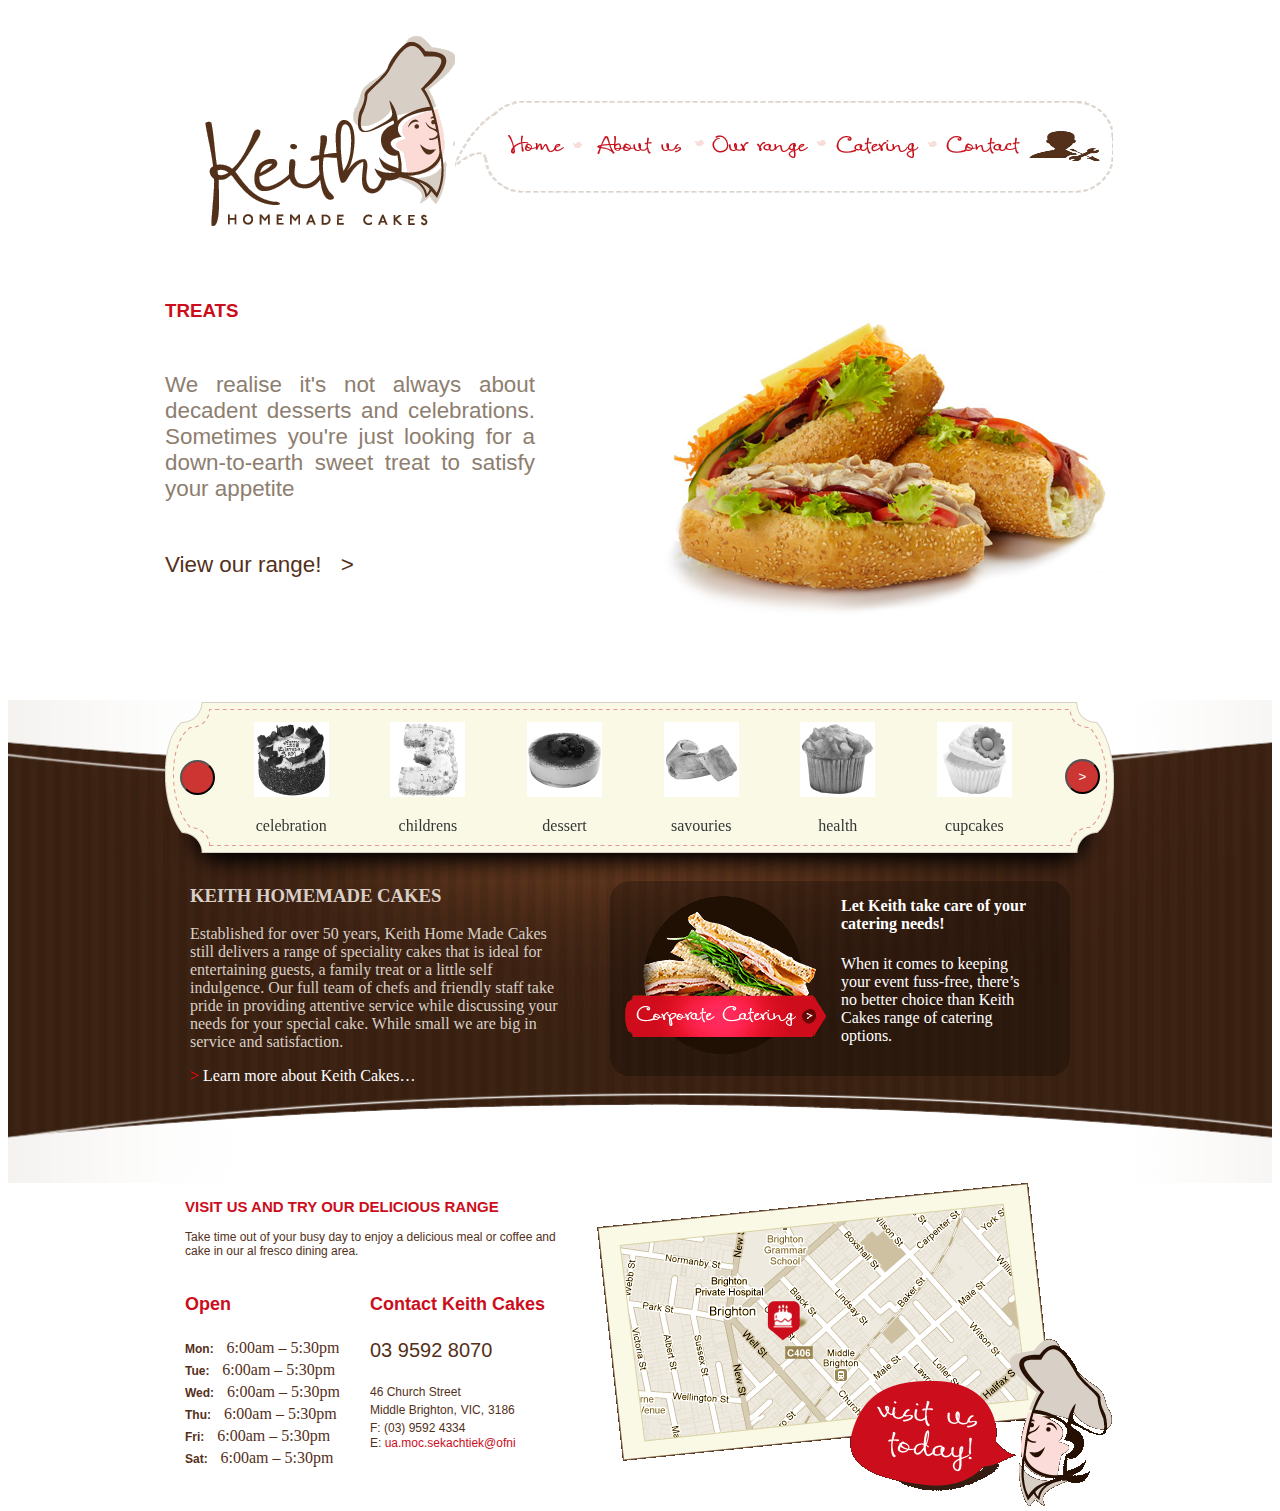
<file: bakehouse/index.html>
<!DOCTYPE html>
<html lang="en">
  <head>
    <meta charset="UTF-8" />
    <meta name="viewport" content="width=device-width, initial-scale=1.0" />
    <meta http-equiv="X-UA-Compatible" content="ie=edge" />
    <link rel="shortcut icon" href="../images/favicon.ico" />
    <title>Bake Home</title>
    <link rel="stylesheet" href="css/styles.css" />
  </head>
  <body>
    <header>
      <div id="headerBlock">
        <h1 id="headerHomeLogo">
          <a href="index.html" id="home-logo" title="Home Page">Bake Home</a>
        </h1>
        <nav id="navBar">
          <ul id="navList">
            <li id="nav-home" class="nav-item">
              <a href="index.html" id="nav-home-link" class="nav-item-link"
                >Home V1</a
              >
            </li>
            <li id="nav-about" class="nav-item">
              <a
                href="html/aboutUs.html"
                id="nav-about-link"
                class="nav-item-link"
                >About Us</a
              >
            </li>
            <li id="nav-range" class="nav-item">
              <a
                href="html/ourRangeFirst2Tabs.html"
                id="nav-range-link"
                class="nav-item-link"
                >Our Range</a
              >
            </li>
            <li id="nav-catering" class="nav-item">
              <a
                href="html/catering.html"
                id="nav-catering-link"
                class="nav-item-link"
                >Catering</a
              >
            </li>
            <li id="nav-contact" class="nav-item">
              <a
                href="html/contact.html"
                id="nav-contact-link"
                class="nav-item-link"
                >Contact</a
              >
            </li>
            <li id="nav-admin" class="nav-item">
              <a href="html/login.html" id="nav-admin-link">Login</a>
            </li>
          </ul>
        </nav>
      </div>
    </header>
    <div id="slider">
      <img id="sliderImg" src="images/s-catering.jpg" />
      <h3 id="sliderHeader">TREATS</h3>
      <p id="sliderTxt">
        We realise it's not always about decadent desserts and celebrations.
        Sometimes you're just looking for a down-to-earth sweet treat to satisfy
        your appetite
      </p>
      <div id="sliderLinkContainer">
        <a href="#" id="sliderLink">View our range! &ThickSpace; > </a>
      </div>
    </div>
    <div class="mslider">
      <div class="sliderContainer">
        <button id="preBTN"></button>
        <ul id="menuSlide">
          <a href="#" class="sliderItemLink homeSlider">
            <li class="sliderItem">
              <img src="images/all/celebration.jpg" class="sliderImg" />
              <p>celebration</p>
            </li>
          </a>
          <a href="#" class="sliderItemLink homeSlider" id="children">
            <li class="sliderItem">
              <img src="images/all/childrens.jpg" class="sliderImg" />
              <p>childrens</p>
            </li>
          </a>
          <a href="#" class="sliderItemLink homeSlider">
            <li class="sliderItem">
              <img src="images/all/dessert.jpg" class="sliderImg" />
              <p>dessert</p>
            </li>
          </a>
          <a href="/html/ourRange.html" class="sliderItemLink homeSlider">
            <li class="sliderItem">
              <img src="images/all/savouries.jpg" class="sliderImg" />
              <p>savouries</p>
            </li>
          </a>
          <a href="/html/ourRange.html" class="sliderItemLink homeSlider">
            <li class="sliderItem">
              <img src="images/all/health.jpg" class="sliderImg" />
              <p>health</p>
            </li>
          </a>
          <a href="/html/ourRange.html" class="sliderItemLink homeSlider">
            <li class="sliderItem">
              <img src="images/all/cupcakes.jpg" class="sliderImg" />
              <p>cupcakes</p>
            </li>
          </a>
        </ul>
        <button id="nxtBTN">></button>
      </div>
      <div class="homeAboutContainer">
        <div class="homeAboutComponent">
          <h3>KEITH HOMEMADE CAKES</h3>
          <p>
            Established for over 50 years, Keith Home Made Cakes still delivers
            a range of speciality cakes that is ideal for entertaining guests, a
            family treat or a little self indulgence. Our full team of chefs and
            friendly staff take pride in providing attentive service while
            discussing your needs for your special cake. While small we are big
            in service and satisfaction.
          </p>
          <a href="#" class="aboutLinkColor">
            <span class="aboutLinkArrowColor">></span> Learn more about Keith
            Cakes…</a
          >
        </div>
        <a href="#">
          <div class="cateringLink">
            <div class="cateringImg">
              <img src="images/catering-background.png" alt="" />
            </div>
            <div class="cateringTxt">
              <h4>Let Keith take care of your catering needs!</h4>
              <p>
                When it comes to keeping your event fuss-free, there’s no better
                choice than Keith Cakes range of catering options.
              </p>
            </div>
          </div>
        </a>
      </div>
    </div>
    <div class="footerContainer">
      <div class="footerDetailsContainer">
        <h3 class="footerDetailsHeader">
          VISIT US AND TRY OUR DELICIOUS RANGE
        </h3>
        <p class="footerDetailsTxt">
          Take time out of your busy day to enjoy a delicious meal or coffee and
          cake in our al fresco dining area.
        </p>
        <div>
          <div class="detailsContainer">
            <h4 class="detailsHeader">Open</h4>
            <ul class="daysList">
              <li class="dayItem">
                <span class="day">Mon:</span> &ThickSpace; 6:00am – 5:30pm
              </li>
              <li class="dayItem">
                <span class="day">Tue:</span> &ThickSpace; 6:00am – 5:30pm
              </li>
              <li class="dayItem">
                <span class="day">Wed:</span> &ThickSpace; 6:00am – 5:30pm
              </li>
              <li class="dayItem">
                <span class="day">Thu:</span> &ThickSpace; 6:00am – 5:30pm
              </li>
              <li class="dayItem">
                <span class="day">Fri:</span> &ThickSpace; 6:00am – 5:30pm
              </li>
              <li class="dayItem">
                <span class="day">Sat:</span> &ThickSpace; 6:00am – 5:30pm
              </li>
            </ul>
          </div>

          <div class="contactContainer">
            <h4 class="detailsHeader">Contact Keith Cakes</h4>
            <p class="phone">03 9592 8070</p>
            <div>
              <span class="contactItem address">46 Church Street</span>
            </div>
            <div>
              <span class="contactItem">Middle Brighton,</span>
              <span class="contactItem">VIC,</span>
              <span class="contactItem">3186</span>
            </div>
            <div>
              <span class="contactItem">F: (03) 9592 4334</span>
            </div>
            <div class="contactItem">
              <span>E: </span
              ><span class="contactMail">ua.moc.sekachtiek@ofni</span>
            </div>
          </div>
        </div>
      </div>
      <div class="contactImg">
        <img src="images/footer-background-sections.png" alt="" />
      </div>
    </div>
    <script src="js/app.js"></script>
  </body>
</html>
</file>
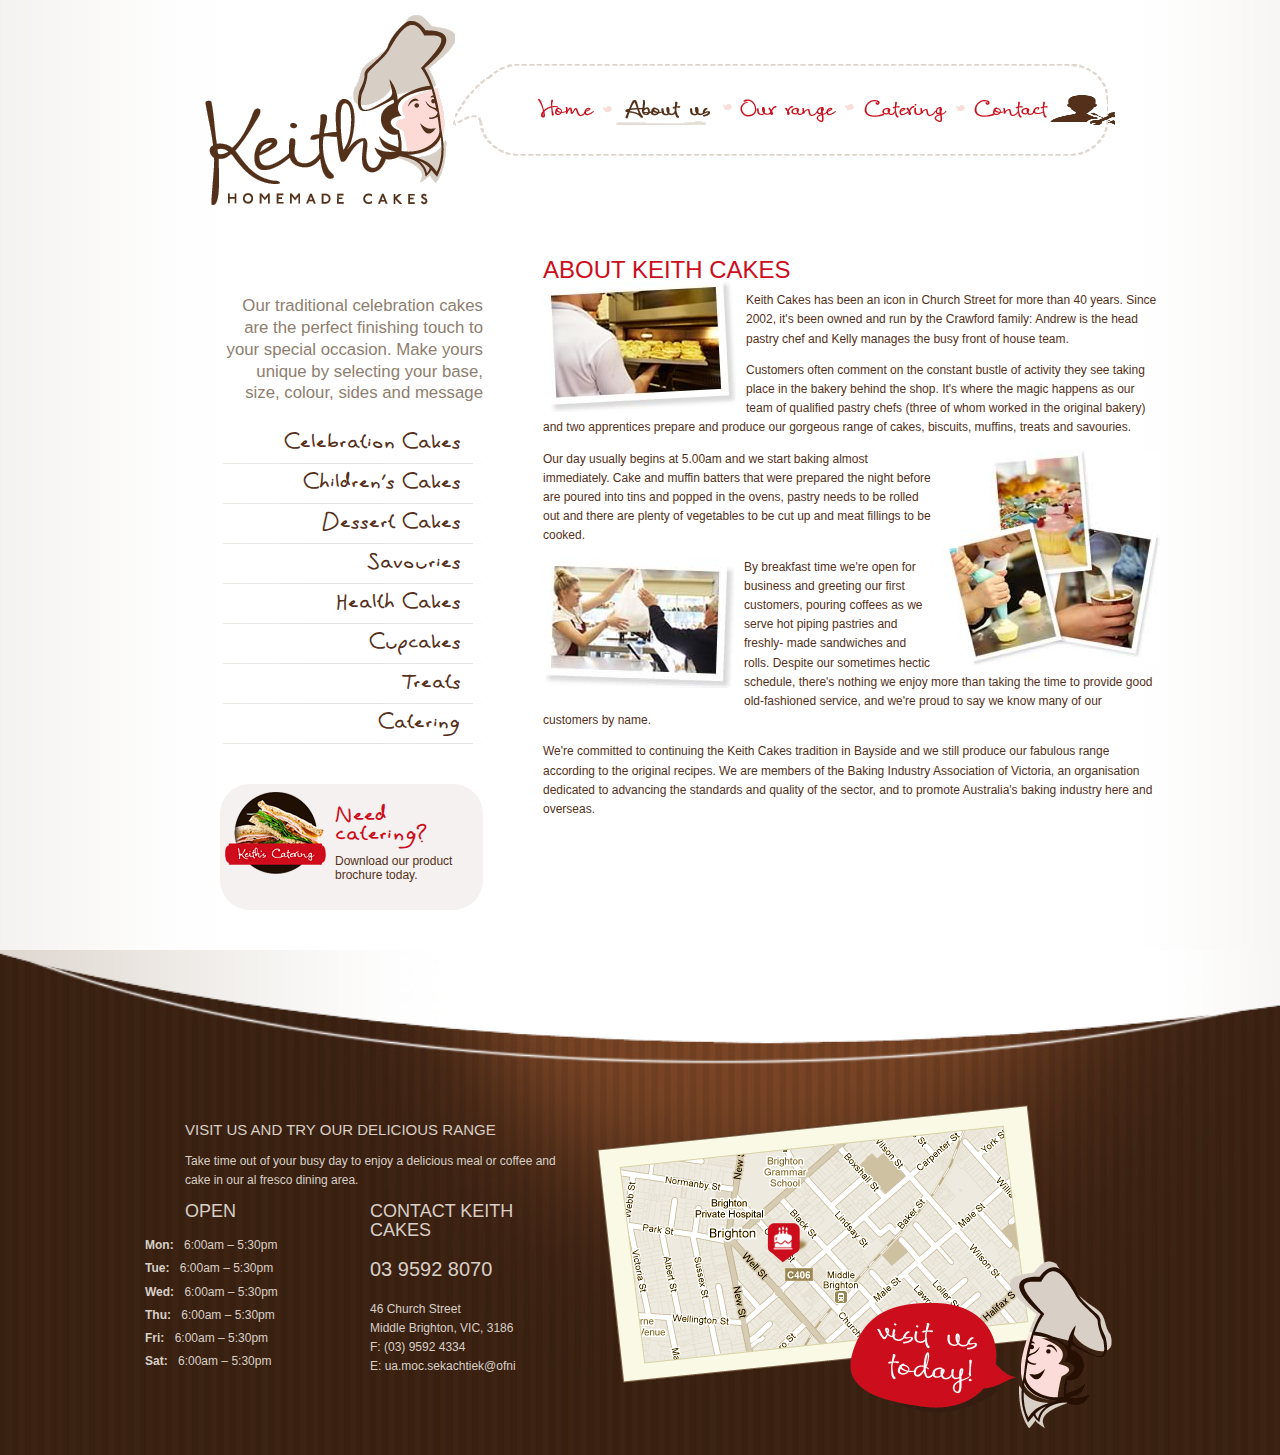
<file: bakehouse/html/aboutUs.html>
<!DOCTYPE html>
<html lang="en">
  <head>
    <meta charset="UTF-8" />
    <meta name="viewport" content="width=device-width, initial-scale=1.0" />
    <meta http-equiv="X-UA-Compatible" content="ie=edge" />
    <link rel="shortcut icon" href="../images/favicon.ico" />
    <link rel="stylesheet" href="../css/styles.css" />
    <link rel="stylesheet" href="../css/ourRange.css" />
    <title>About Us</title>
  </head>

  <body>
    <!-- Header and navigation bar-->

    <header>
      <div id="headerBlock">
        <h1 id="headerHomeLogo">
          <a href="../index.html" id="home-logo" title="Home Page">Bake Home</a>
        </h1>
        <nav>
          <ul>
            <li id="m-home"><a href="../index.html" class="img">Home</a></li>
            <li id="m-about">
              <a href="aboutUs.html" class="img active">About Us</a>
            </li>
            <li id="m-range">
              <a href="ourRangeFirst2Tabs.html" class="img">Our Range</a>
            </li>
            <li id="m-catering">
              <a href="catering.html" class="img">Catering</a>
            </li>
            <li id="m-contact">
              <a href="contact.html" class="img">Contact</a>
            </li>
            <li id="nav-admin" class="nav-item">
              <a href="login.html" id="nav-admin-link">Login</a>
            </li>
          </ul>
        </nav>
      </div>
    </header>

    <!-- Remove margin-left from class aboutContainer -->

    <div class="aboutContainer">
      <section id="sidebar">
        <p class="intro" id="intro">
          Our traditional celebration cakes are the perfect finishing touch to
          your special occasion. Make yours unique by selecting your base, size,
          colour, sides and message
        </p>
        <nav>
          <ul id="sidenav" class="coral">
            <li>
              <a href="#" id="celebration" class="side">Celebration Cakes</a>
            </li>
            <li><a href="#" id="Children" class="side">Children's Cakes</a></li>
            <li><a href="#" class="side">Dessert Cakes</a></li>
            <li><a href="#" class="side">Savouries</a></li>
            <li><a href="#" class="side">Health Cakes</a></li>
            <li><a href="#" class="side">Cupcakes</a></li>
            <li><a href="#" class="side">Treats</a></li>
            <li><a href="#" id="cateringID">Catering</a></li>
          </ul>
          <a href="../files/keith-cakes-brochure.pdf" class="b">
            <h4 class="coral">Need catering?</h4>
            <p class="imgcat">
              <img
                src="../images/catering-mini.png"
                width="101"
                height="82"
                alt=""
              />
            </p>
            <p>Download our product <br />brochure today.</p>
          </a>
        </nav>
      </section>
      <h3 class="aboutHeader">ABOUT KEITH CAKES</h3>
      <aside class="aboutImgLeft">
        <img src="../images/about01.jpg" alt="" />
      </aside>
      <p>
        Keith Cakes has been an icon in Church Street for more than 40 years.
        Since 2002, it's been owned and run by the Crawford family: Andrew is
        the head pastry chef and Kelly manages the busy front of house team.
      </p>
      <p>
        Customers often comment on the constant bustle of activity they see
        taking place in the bakery behind the shop. It's where the magic happens
        as our team of qualified pastry chefs (three of whom worked in the
        original bakery) and two apprentices prepare and produce our gorgeous
        range of cakes, biscuits, muffins, treats and savouries.
      </p>
      <aside class="aboutImgRight">
        <img src="../images/about02.jpg" alt="" />
      </aside>
      <p>
        Our day usually begins at 5.00am and we start baking almost immediately.
        Cake and muffin batters that were prepared the night before are poured
        into tins and popped in the ovens, pastry needs to be rolled out and
        there are plenty of vegetables to be cut up and meat fillings to be
        cooked.
      </p>
      <aside class="aboutImgLeft">
        <img src="../images/about03.jpg" alt="" />
      </aside>
      <p>
        By breakfast time we're open for business and greeting our first
        customers, pouring coffees as we serve hot piping pastries and freshly-
        made sandwiches and rolls. Despite our sometimes hectic schedule,
        there's nothing we enjoy more than taking the time to provide good
        old-fashioned service, and we're proud to say we know many of our
        customers by name.
      </p>
      <p>
        We're committed to continuing the Keith Cakes tradition in Bayside and
        we still produce our fabulous range according to the original recipes.
        We are members of the Baking Industry Association of Victoria, an
        organisation dedicated to advancing the standards and quality of the
        sector, and to promote Australia's baking industry here and overseas.
      </p>
      <span class="skirt"
        ><!-- and so the empty span element says: "-What's wrong with a little ambiguity? It's not like we're in Germany during the early 1940s. Can you imagine living in a place where the government mandates even the days in which you're allowed to take showers?" --></span
      >
    </div>
    <footer class="aboutFooter">
      <div class="footerContainer" id="test">
        <div class="footerDetailsContainer">
          <h3 class="footerDetailsHeader">
            VISIT US AND TRY OUR DELICIOUS RANGE
          </h3>
          <p class="footerDetailsTxt">
            Take time out of your busy day to enjoy a delicious meal or coffee
            and cake in our al fresco dining area.
          </p>
          <div>
            <div class="detailsContainer">
              <h4 class="detailsHeader">Open</h4>
              <ul class="daysList">
                <li class="dayItem">
                  <span class="day">Mon:</span> &ThickSpace; 6:00am – 5:30pm
                </li>
                <li class="dayItem">
                  <span class="day">Tue:</span> &ThickSpace; 6:00am – 5:30pm
                </li>
                <li class="dayItem">
                  <span class="day">Wed:</span> &ThickSpace; 6:00am – 5:30pm
                </li>
                <li class="dayItem">
                  <span class="day">Thu:</span> &ThickSpace; 6:00am – 5:30pm
                </li>
                <li class="dayItem">
                  <span class="day">Fri:</span> &ThickSpace; 6:00am – 5:30pm
                </li>
                <li class="dayItem">
                  <span class="day">Sat:</span> &ThickSpace; 6:00am – 5:30pm
                </li>
              </ul>
            </div>

            <div class="contactContainer">
              <h4 class="detailsHeader">Contact Keith Cakes</h4>
              <p class="phone">03 9592 8070</p>
              <div>
                <span class="contactItem address">46 Church Street</span>
              </div>
              <div>
                <span class="contactItem">Middle Brighton,</span>
                <span class="contactItem">VIC,</span>
                <span class="contactItem">3186</span>
              </div>
              <div>
                <span class="contactItem">F: (03) 9592 4334</span>
              </div>
              <div class="contactItem">
                <span>E: </span
                ><span class="contactMail">ua.moc.sekachtiek@ofni</span>
              </div>
            </div>
          </div>
        </div>
        <div class="contactImg">
          <img src="../images/footer-background-sections.png" alt="" />
        </div>
      </div>
    </footer>
    <script src="../js/SliderAndNavParameters.js"></script>
  </body>
</html>
</file>
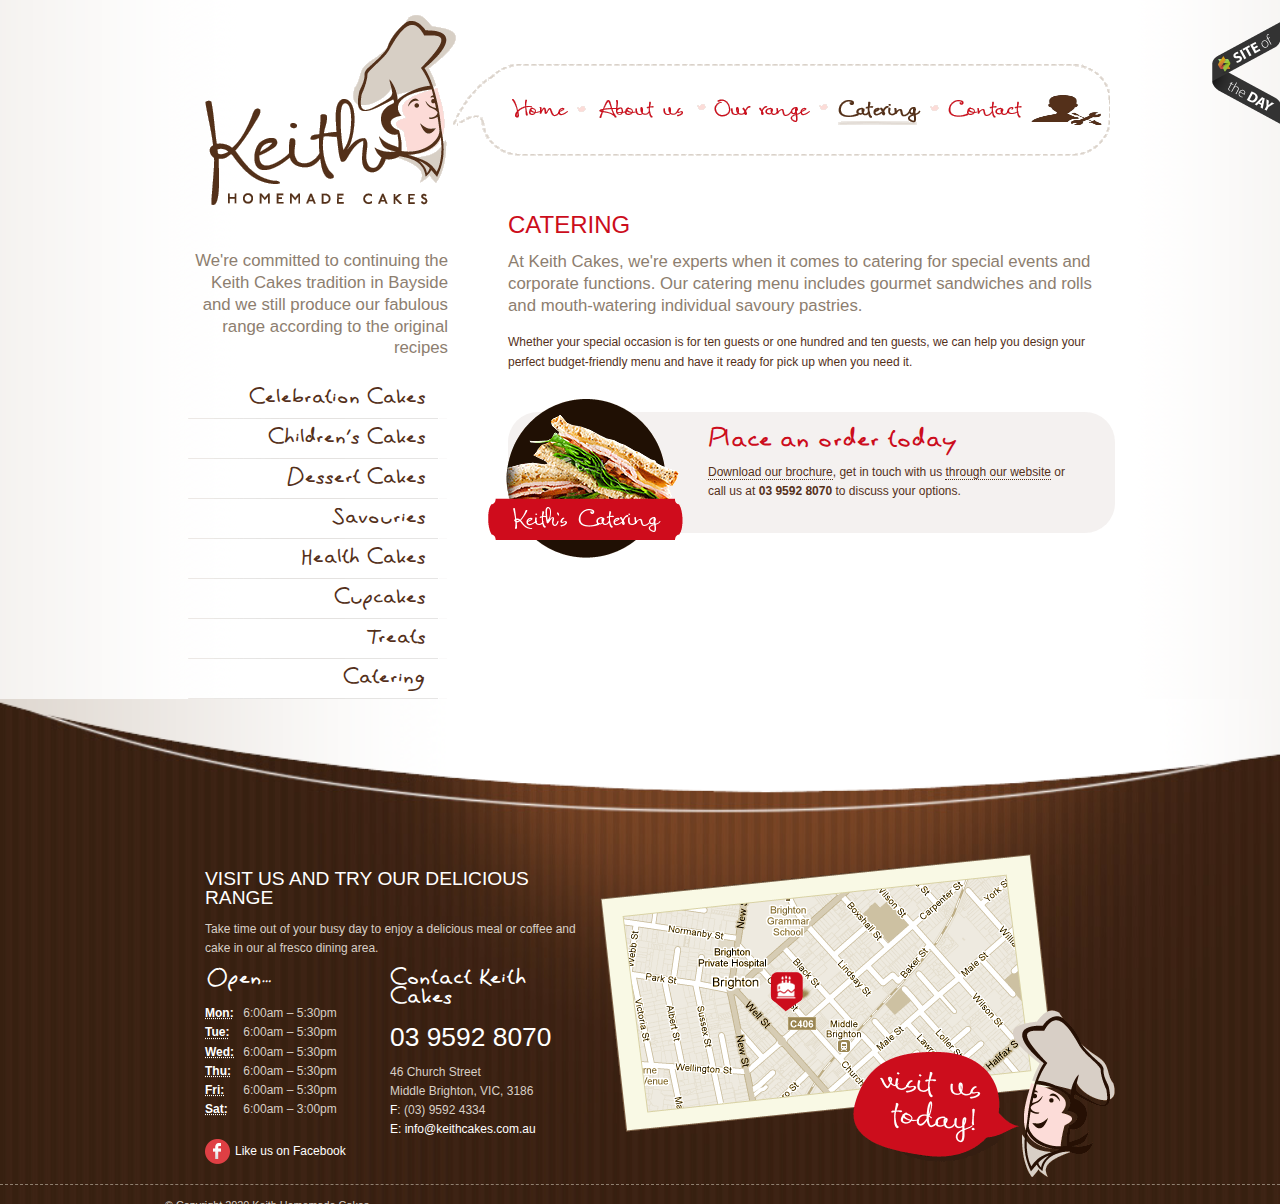
<file: bakehouse/html/catering.html>
<!DOCTYPE html>
<html lang="en" class="no-js" xmlns="http://www.w3.org/1999/xhtml">
  <head>
    <meta charset="utf-8" />
    <title>Catering</title>

    <meta
      name="description"
      content="Keith Homemade Cakes - an iconic bakery based in Brighton, specialise in making Birthday Cakes, Celebration Cakes, Dessert Cakes and other classic sweet and savoury baked treats"
    />
    <meta
      name="keywords"
      content="Keith Homemade Cakes, Keith Home Made Cakes, Home-made, Shop of Quality, Birthday Cakes, Children's Cakes, Celebration, Cakes, Desserts, Savouries, Pies, Pasties, Sausage Rolls, Party Pies, Party Sausage Rolls, Corporate Catering, Catering Services, Sandwiches, Salad Rolls, Health Cakes, Cupcakes, Mini Cupcakes, Muffins, Gluten Free, Treats, Sweets, Biscuits, Cookies, Chocolate Cakes, Mud Cakes, Cheesecakes, Black Forest, Gateau, Sponge Cakes, Mousse Cakes, Coffee, Brighton, Melbourne"
    />

    <link rel="shortcut icon" href="../images/favicon.ico" />
    <link rel="stylesheet" href="../css/catering.css" />
  </head>

  <body id="p-catering">
    <p id="siteoftheday">
      <a
        rel="external"
        href="http://www.thecssawards.com/keith-homemade-cakes.html"
        title="The Keith Homemade Cakes website was Site of the Day for December 26, 2010!"
        >The Keith Homemade Cakes website was Site of the Day for December 26,
        2010!</a
      >
    </p>

    <header>
      <div class="wrapper">
        <h1>
          <a href="../index.html" title="Go back to the homepage" class="img"
            >Keith Homemade Cakes</a
          >
        </h1>

        <nav>
          <ul>
            <li id="m-home"><a href="../index.html" class="img">Home</a></li>
            <li id="m-about">
              <a href="aboutUs.html" class="img">About Us</a>
            </li>
            <li id="m-range">
              <a href="ourRangeFirst2Tabs.html" class="img">Our Range</a>
            </li>
            <li id="m-catering">
              <a href="catering.html" class="img active">Catering</a>
            </li>
            <li id="m-contact">
              <a href="contact.html" class="img">Contact</a>
            </li>
            <li id="nav-admin" class="nav-item">
              <a href="login.html" id="nav-admin-link">Login</a>
            </li>
          </ul>
        </nav>
      </div>
    </header>
    <div class="wrapper content">
      <!-- section id="opener">

		<h3>Catering</h3>
	
		<p class="intro">At Keith Cakes, we're experts when it comes to catering for special events and corporate functions. Our catering menu includes gourmet sandwiches and rolls and mouth-watering individual savoury pastries.</p>
	
	</section -->

      <section id="sidebar" class="parented">
        <p class="intro">
          We're committed to continuing the Keith Cakes tradition in Bayside and
          we still produce our fabulous range according to the original recipes
        </p>
        <nav>
          <ul id="sidenav" class="coral">
            <li>
              <a href="#" id="celebration" class="side">Celebration Cakes</a>
            </li>
            <li><a href="#" id="Children" class="side">Children's Cakes</a></li>
            <li><a href="#" class="side">Dessert Cakes</a></li>
            <li><a href="#" class="side">Savouries</a></li>
            <li><a href="#" class="side">Health Cakes</a></li>
            <li><a href="#" class="side">Cupcakes</a></li>
            <li><a href="#" class="side">Treats</a></li>
            <li><a href="#" id="cateringID">Catering</a></li>
          </ul>
        </nav>

        <!-- h3>Our Range</h3>
	<p class="intro">We offer an unrivalled range of speciality cakes perfect for entertaining guests, a family treat or a little self indulgence.</p -->
      </section>
      <section id="main">
        <h3>Catering</h3>

        <p class="intro">
          At Keith Cakes, we're experts when it comes to catering for special
          events and corporate functions. Our catering menu includes gourmet
          sandwiches and rolls and mouth-watering individual savoury pastries.
        </p>

        <p>
          Whether your special occasion is for ten guests or one hundred and ten
          guests, we can help you design your perfect budget-friendly menu and
          have it ready for pick up when you need it.
        </p>

        <div class="b">
          <h4 class="coral">Place an order today</h4>
          <p class="imgcat">
            <img src="../images/catering.png" width="195" height="159" alt="" />
          </p>
          <p>
            <a href="../files/keith-cakes-brochure.pdf">Download our brochure</a
            >, get in touch with us
            <a href="/contact/">through our website</a> or call us at
            <strong>03 9592 8070</strong> to discuss your options.
          </p>
        </div>
      </section>
    </div>
    <!-- /.wrapper -->

    <span class="skirt">
      <!-- and so the empty span element says: "-What's wrong with a little ambiguity? It's not like we're in Germany during the early 1940s. Can you imagine living in a place where the government mandates even the days in which you're allowed to take showers?" --></span
    >
    <footer class="aboutFooter">
      <div class="wrapper separator">
        <h3>Visit us and try our delicious range</h3>
        <p>
          Take time out of your busy day to enjoy a delicious meal or coffee and
          cake in our al fresco dining area.
        </p>

        <section id="hours">
          <h4 class="coral">Open&#8230;</h4>

          <ul class="vevent">
            <li>
              <abbr title="Opening hours for Monday" class="summary">Mon:</abbr>
              <time
                class="dtstart"
                title="2020-02-17T06:00:00"
                datetime="2020-02-17T06:00:00"
                >6:00am</time
              >
              &#8211;
              <time
                class="dtend"
                title="2020-02-17T17:30:00"
                datetime="2020-02-17T17:30:00"
                >5:30pm</time
              >
            </li>
            <li>
              <abbr title="Opening hours for Tuesday" class="summary"
                >Tue:</abbr
              >
              <time
                class="dtstart"
                title="2020-02-18T06:00:00"
                datetime="2020-02-18T06:00:00"
                >6:00am</time
              >
              &#8211;
              <time
                class="dtend"
                title="2020-02-18T17:30:00"
                datetime="2020-02-18T17:30:00"
                >5:30pm</time
              >
            </li>
            <li>
              <abbr title="Opening hours for Wednesday" class="summary"
                >Wed:</abbr
              >
              <time
                class="dtstart"
                title="2020-02-19T06:00:00"
                datetime="2020-02-19T06:00:00"
                >6:00am</time
              >
              &#8211;
              <time
                class="dtend"
                title="2020-02-19T17:30:00"
                datetime="2020-02-19T17:30:00"
                >5:30pm</time
              >
            </li>
            <li>
              <abbr title="Opening hours for Thursday" class="summary"
                >Thu:</abbr
              >
              <time
                class="dtstart"
                title="2020-02-20T06:00:00"
                datetime="2020-02-20T06:00:00"
                >6:00am</time
              >
              &#8211;
              <time
                class="dtend"
                title="2020-02-20T17:30:00"
                datetime="2020-02-20T17:30:00"
                >5:30pm</time
              >
            </li>
            <li>
              <abbr title="Opening hours for Friday" class="summary">Fri:</abbr>
              <time
                class="dtstart"
                title="2020-02-14T06:00:00"
                datetime="2020-02-14T06:00:00"
                >6:00am</time
              >
              &#8211;
              <time
                class="dtend"
                title="2020-02-14T17:30:00"
                datetime="2020-02-14T17:30:00"
                >5:30pm</time
              >
            </li>
            <li>
              <abbr title="Opening hours for Saturday" class="summary"
                >Sat:</abbr
              >
              <time
                class="dtstart"
                title="2020-02-15T06:00:00"
                datetime="2020-02-15T06:00:00"
                >6:00am</time
              >
              &#8211;
              <time
                class="dtend"
                title="2020-02-15T14:30:00"
                datetime="2020-02-15T14:30:00"
                >3:00pm</time
              >
            </li>
          </ul>

          <p>
            <a
              href="https://www.facebook.com/pages/Keith-Homemade-Cakes/160929470650809"
              id="fb-footer"
              target="_blank"
              >Like us on Facebook</a
            >
          </p>
        </section>

        <div class="vcard">
          <h4 class="coral">
            <a href="contact/"
              >Contact <span class="fn org">Keith Cakes</span></a
            >
          </h4>
          <p class="tel">03 9592 8070</p>

          <div class="adr">
            <p>
              <span class="street-address">46 Church Street</span><br />
              <span class="locality">Middle Brighton</span>,
              <span class="region">VIC</span>,
              <span class="postal-code">3186</span>
            </p>
          </div>

          <p>
            <span class="tel"
              ><span class="type">F<span class="d">ax</span></span
              >: <span class="value">(03) 9592 4334</span></span
            >
          </p>
          <p class="e">
            E<span class="d">mail</span>:
            <a
              href="&#109;&#97;&#105;&#108;&#116;&#111;&#58;%69%6e%66%6f%40%6b%65%69%74%68%63%61%6b%65%73%2e%63%6f%6d%2e%61%75"
              class="email that-thing"
              ><span class="that-thing"
                >&#117;&#97;&#46;&#109;&#111;&#99;&#46;&#115;&#101;&#107;&#97;&#99;&#104;&#116;&#105;&#101;&#107;&#64;&#111;&#102;&#110;&#105;</span
              ></a
            >
          </p>
        </div>
        <!-- /.vcard -->
      </div>
      <!-- /.wrapper.separator -->

      <section id="copyright">
        <div class="wrapper">
          <p>&#169; Copyright 2020 Keith Homemade Cakes</p>
        </div>
      </section>
    </footer>
    <script src="#"></script>
    <script src="../js/SliderAndNavParameters.js"></script>
  </body>
</html>
</file>
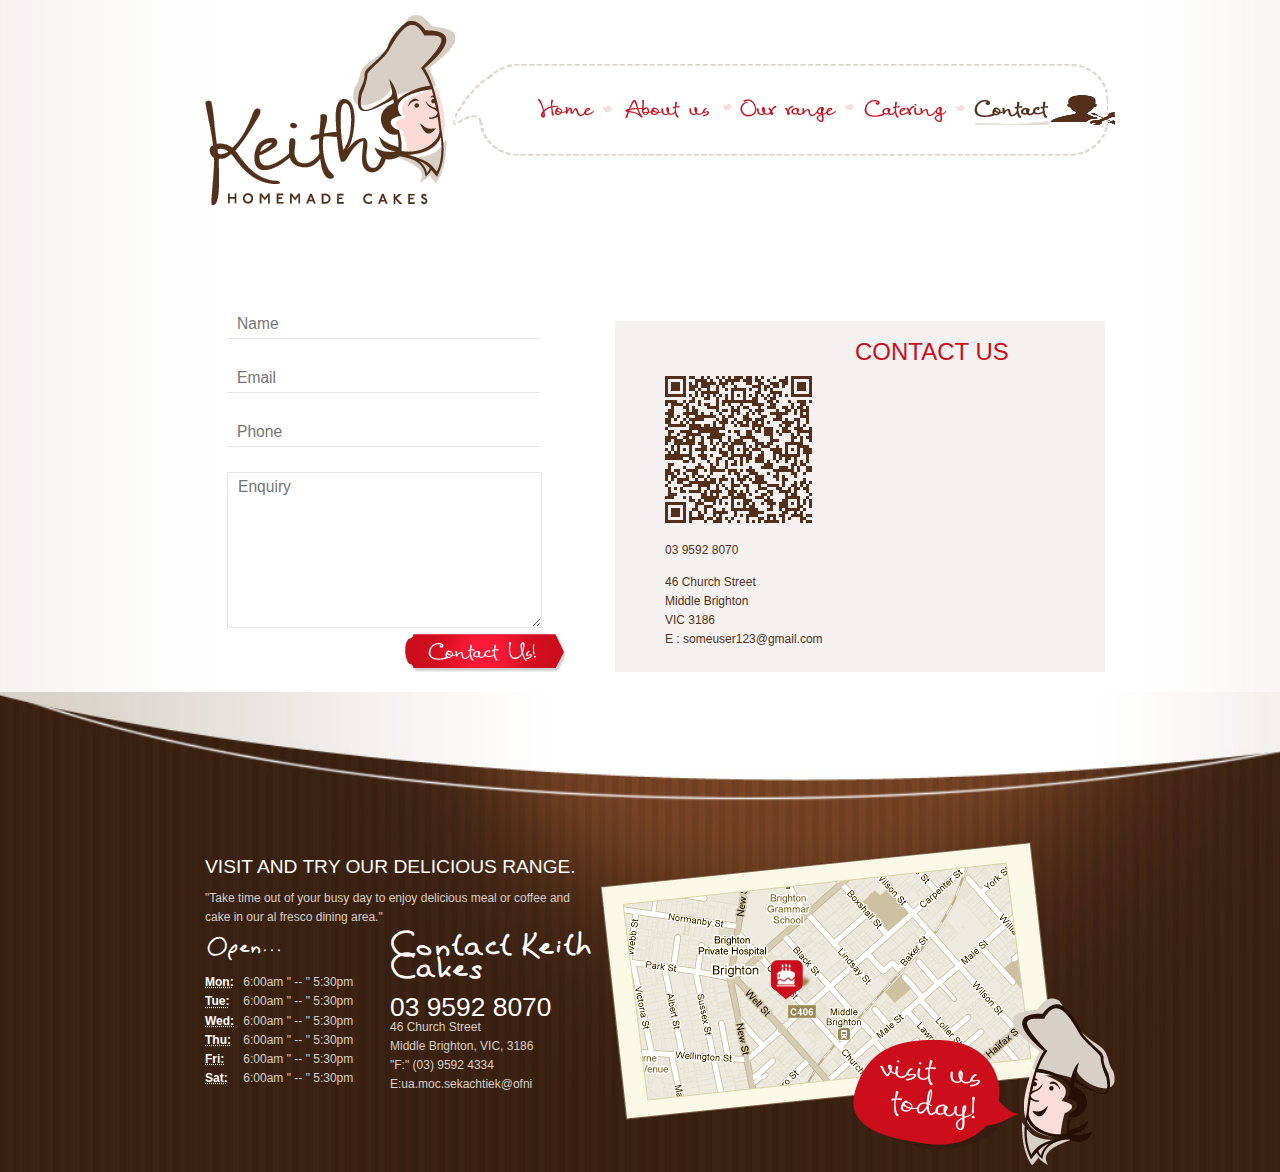
<file: bakehouse/html/contact.html>
<!DOCTYPE html>
<html lang="en">
  <head>
    <meta charset="UTF-8" />
    <meta name="viewport" content="width=device-width, initial-scale=1.0" />
    <meta http-equiv="X-UA-Compatible" content="ie=edge" />
    <link rel="shortcut icon" href="../images/favicon.ico" />
    <link rel="stylesheet" href="../css/ourRange.css" />
    <link rel="stylesheet" href="../css/styles.css" />
    <title>Contact Us</title>
  </head>

  <body>
    <!-- Header and navigation bar-->

    <header>
      <div id="headerBlock">
        <h1 id="headerHomeLogo">
          <a href="../index.html" id="home-logo" title="Home Page">Bake Home</a>
        </h1>
        <nav>
          <ul>
            <li id="m-home"><a href="../index.html" class="img">Home</a></li>
            <li id="m-about">
              <a href="aboutUs.html" class="img">About Us</a>
            </li>
            <li id="m-range">
              <a href="ourRangeFirst2Tabs.html" class="img">Our Range</a>
            </li>
            <li id="m-catering">
              <a href="catering.html" class="img">Catering</a>
            </li>
            <li id="m-contact">
              <a href="contact.html" class="img active">Contact</a>
            </li>
            <li id="nav-admin" class="nav-item">
              <a href="login.html" id="nav-admin-link">Login</a>
            </li>
          </ul>
        </nav>
      </div>
    </header>

    <div id="contact-wrapper">
      <section id="sidebar">
        <form id="contact-form">
          <input type="text" name="name" placeholder="Name" />
          <input type="text" name="email" placeholder="Email" />
          <input type="text" name="phone" placeholder="Phone" />
          <textarea
            rows="8"
            cols="35"
            name="enquiry"
            placeholder="Enquiry"
          ></textarea>
          <button type="submit">Contact Us</button>
        </form>
      </section>

      <section id="contact-info">
        <h3>Contact Us</h3>
        <p>
          <img
            src="../images/qr-code.png"
            width="147"
            height="147"
            alt="Bake Home QR-Code"
          />
        </p>
        <p>03 9592 8070</p>
        <p>
          46 Church Street<br />
          Middle Brighton<br />
          VIC 3186<br />
          <span>E</span>
          :
          <a href="https://github.com/MahaAmin/BakeHouse"
            >someuser123@gmail.com</a
          >
        </p>
      </section>
    </div>

    <footer id="contact-footer">
      <div id="contact-footer-wrapper">
        <h3>Visit and try our delicious range.</h3>
        <p>
          "Take time out of your busy day to enjoy delicious meal or coffee and
          cake in our al fresco dining area."
        </p>

        <section id="contact-hours">
          <h4>Open...</h4>
          <ul>
            <li>
              <abbr title="Opening hours for Monday">Mon:</abbr>
              <time title="2020-02-17T06:00:00" datetime="2020-02-17T06:00:00"
                >6:00am</time
              >
              " -- "
              <time title="2020-02-17T17:30:00" datetime="2020-02-17T17:30:00"
                >5:30pm</time
              >
            </li>
            <li>
              <abbr title="Opening hours for Tuesday">Tue:</abbr>
              <time title="2020-02-17T06:00:00" datetime="2020-02-17T06:00:00"
                >6:00am</time
              >
              " -- "
              <time title="2020-02-17T17:30:00" datetime="2020-02-17T17:30:00"
                >5:30pm</time
              >
            </li>
            <li>
              <abbr title="Opening hours for Wednesday">Wed:</abbr>
              <time title="2020-02-17T06:00:00" datetime="2020-02-17T06:00:00"
                >6:00am</time
              >
              " -- "
              <time title="2020-02-17T17:30:00" datetime="2020-02-17T17:30:00"
                >5:30pm</time
              >
            </li>
            <li>
              <abbr title="Opening hours for Thursday">Thu:</abbr>
              <time title="2020-02-17T06:00:00" datetime="2020-02-17T06:00:00"
                >6:00am</time
              >
              " -- "
              <time title="2020-02-17T17:30:00" datetime="2020-02-17T17:30:00"
                >5:30pm</time
              >
            </li>
            <li>
              <abbr title="Opening hours for Friday">Fri:</abbr>
              <time title="2020-02-17T06:00:00" datetime="2020-02-17T06:00:00"
                >6:00am</time
              >
              " -- "
              <time title="2020-02-17T17:30:00" datetime="2020-02-17T17:30:00"
                >5:30pm</time
              >
            </li>
            <li>
              <abbr title="Opening hours for Saturday">Sat:</abbr>
              <time title="2020-02-17T06:00:00" datetime="2020-02-17T06:00:00"
                >6:00am</time
              >
              " -- "
              <time title="2020-02-17T17:30:00" datetime="2020-02-17T17:30:00"
                >5:30pm</time
              >
            </li>
          </ul>
        </section>

        <div id="contact-footer-vcard">
          <h4>
            <a href="contact.html">Contact Keith Cakes</a>
          </h4>
          <p id="contact-footer-tel">03 9592 8070</p>

          <div>
            <p>
              <span>46 Church Street</span>
              <br />
              <span>Middle Brighton,</span>
              <span>VIC,</span>
              <span>3186</span>
            </p>
          </div>

          <p>
            <span>"F:"</span>
            <span>(03) 9592 4334</span>
          </p>

          <p>E:ua.moc.sekachtiek@ofni</p>
        </div>

        <a
          id="contact-footer-image"
          href="contact.html"
          style="
            display: block;
            width: 500px;
            height: 320px;
            position: absolute;
            top: 0px;
            left: 445px;
          "
        >
        </a>
      </div>
    </footer>
  </body>
</html>
</file>
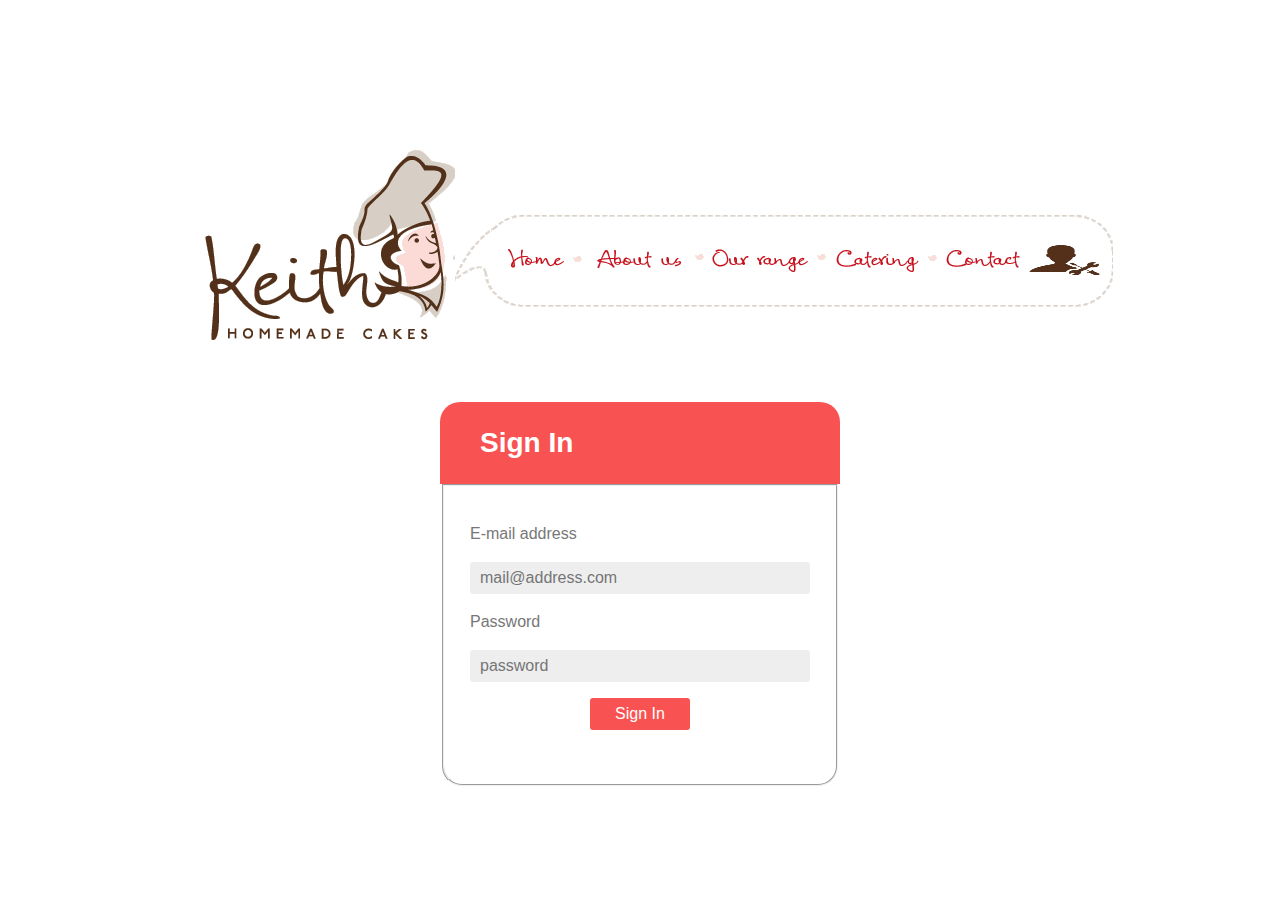
<file: bakehouse/html/login.html>
<!DOCTYPE html>
<html lang="en">
  <head>
    <meta charset="UTF-8" />
    <meta name="viewport" content="width=device-width, initial-scale=1.0" />
    <meta http-equiv="X-UA-Compatible" content="ie=edge" />
    <link rel="stylesheet" href="../css/login.css" />
    <link rel="stylesheet" href="../css/styles.css" />
    <link rel="shortcut icon" href="../images/favicon.ico" />
    <title>Login</title>
  </head>

  <body class="align">
    <header>
      <div id="headerBlock">
        <h1 id="headerHomeLogo">
          <a href="index.html" id="home-logo" title="Home Page">Bake Home</a>
        </h1>
        <nav id="navBar">
          <ul id="navList">
            <li id="nav-home" class="nav-item">
              <a href="../index.html" id="nav-home-link" class="nav-item-link"
                >Home</a
              >
            </li>
            <li id="nav-about" class="nav-item">
              <a href="aboutUs.html" id="nav-about-link" class="nav-item-link"
                >About Us</a
              >
            </li>
            <li id="nav-range" class="nav-item">
              <a
                href="ourRangeFirst2Tabs.html"
                id="nav-range-link"
                class="nav-item-link"
                >Our Range</a
              >
            </li>
            <li id="nav-catering" class="nav-item">
              <a
                href="catering.html"
                id="nav-catering-link"
                class="nav-item-link"
                >Catering</a
              >
            </li>
            <li id="nav-contact" class="nav-item">
              <a href="contact.html" id="nav-contact-link" class="nav-item-link"
                >Contact</a
              >
            </li>
            <li id="nav-admin" class="nav-item">
              <a href="login.html" id="nav-admin-link">Login</a>
            </li>
          </ul>
        </nav>
      </div>
    </header>

    <div class="grid">
      <div id="login">
        <h2><span class="fontawesome-lock"></span>Sign In</h2>

        <form action="#" method="POST">
          <fieldset>
            <p><label for="email">E-mail address</label></p>
            <p>
              <input
                type="email"
                id="mail"
                placeholder="mail@address.com"
                required
              />
            </p>

            <p><label for="password">Password</label></p>
            <p>
              <input
                type="password"
                id="pass"
                placeholder="password"
                required
              />
            </p>

            <p><input type="submit" value="Sign In" id="submit" /></p>
            <div id="err"></div>
          </fieldset>
        </form>
      </div>
      <!-- end login -->
    </div>
    <script src="../js/login.js"></script>
  </body>
</html>
</file>
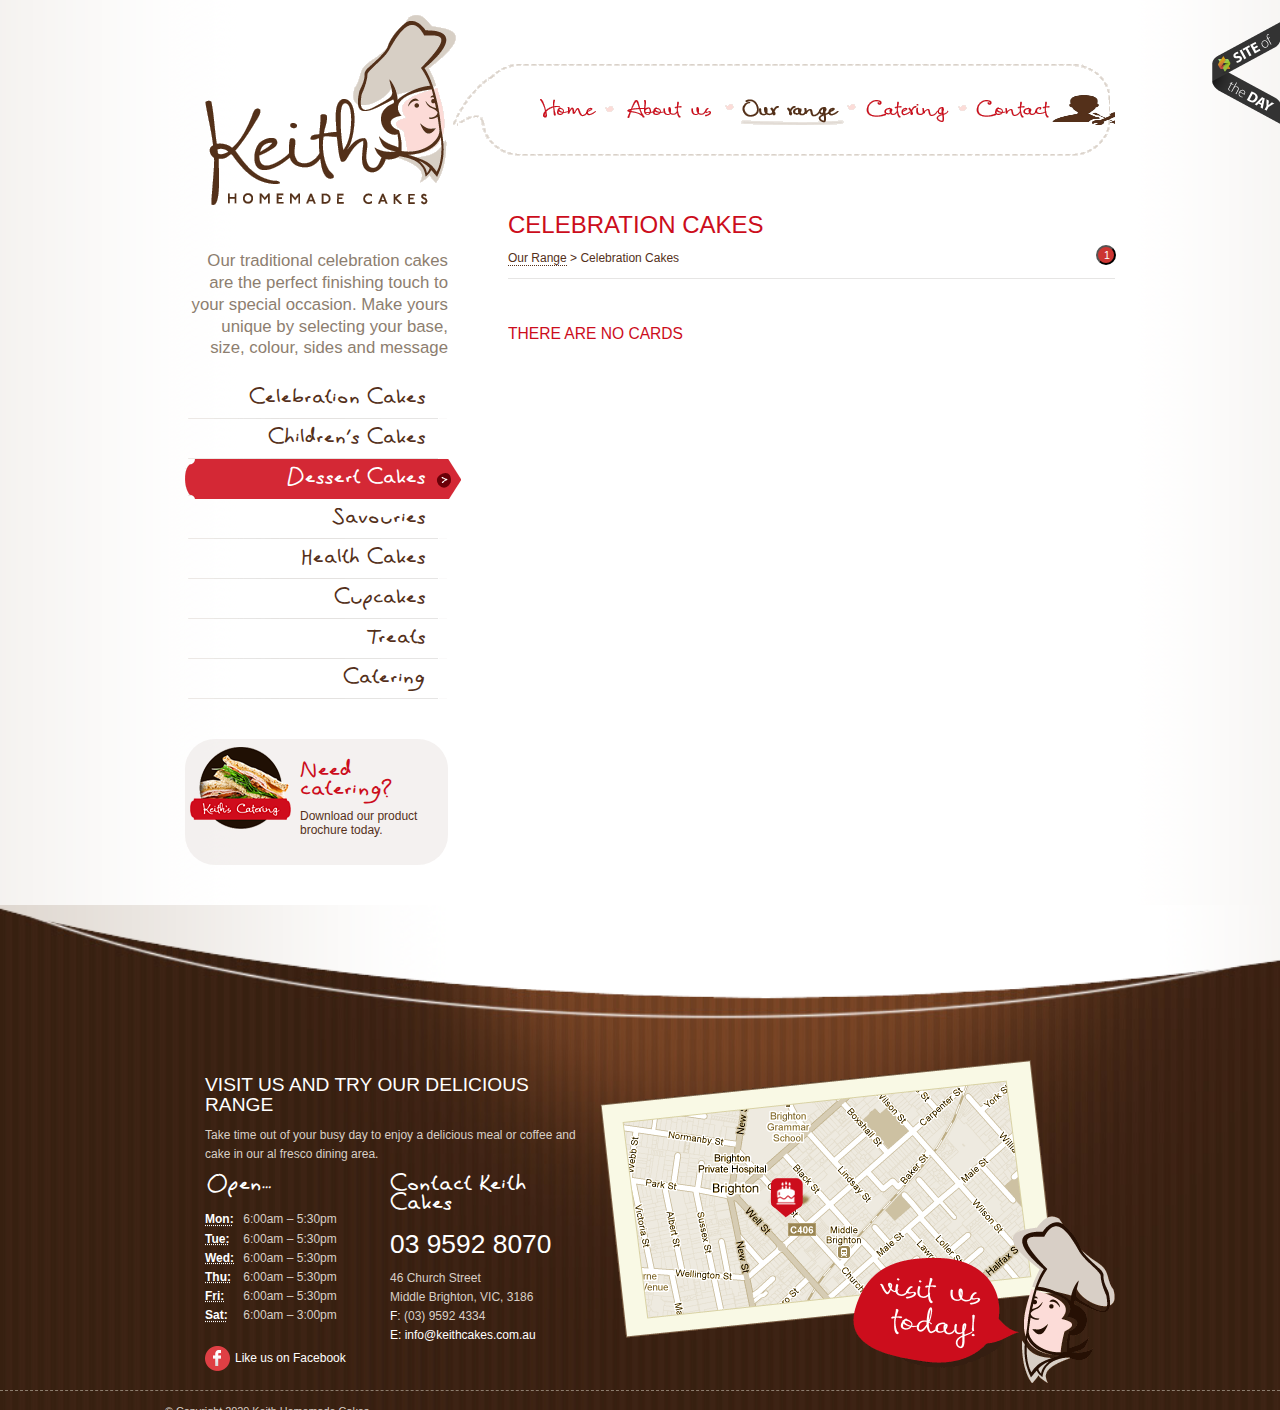
<file: bakehouse/html/ourRange.html>
<!DOCTYPE html>
<html lang="en" class="no-js" xmlns="http://www.w3.org/1999/xhtml">
  <head>
    <meta charset="utf-8" />
    <title>
      Chocolate Sponge and Mousse Cakes, Mud Cakes and Gateaus | Celebration
      Cakes | Keith Homemade Cakes
    </title>
    <meta
      name="description"
      content="Keith Homemade Cakes - an iconic bakery based in Brighton, specialise in making Birthday Cakes, Celebration Cakes, Dessert Cakes and other classic sweet and savoury baked treats"
    />
    <meta
      name="keywords"
      content="Keith Homemade Cakes, Keith Home Made Cakes, Home-made, Shop of Quality, Birthday Cakes, Children's Cakes, Celebration, Cakes, Desserts, Savouries, Pies, Pasties, Sausage Rolls, Party Pies, Party Sausage Rolls, Corporate Catering, Catering Services, Sandwiches, Salad Rolls, Health Cakes, Cupcakes, Mini Cupcakes, Muffins, Gluten Free, Treats, Sweets, Biscuits, Cookies, Chocolate Cakes, Mud Cakes, Cheesecakes, Black Forest, Gateau, Sponge Cakes, Mousse Cakes, Coffee, Brighton, Melbourne"
    />

    <link rel="shortcut icon" href="../images/favicon.ico" />
    <link rel="stylesheet" href="../css/ourRange.css" />
  </head>

  <body id="products">
    <p id="siteoftheday">
      <a
        rel="external"
        href="http://www.thecssawards.com/keith-homemade-cakes.html"
        title="The Keith Homemade Cakes website was Site of the Day for December 26, 2010!"
        >The Keith Homemade Cakes website was Site of the Day for December 26,
        2010!</a
      >
    </p>

    <header>
      <div class="wrapper">
        <h1>
          <a href="/" title="Go back to the homepage" class="img"
            >Keith Homemade Cakes</a
          >
        </h1>

        <nav>
          <ul>
            <li id="m-home"><a href="../index.html" class="img">Home</a></li>
            <li id="m-about">
              <a href="aboutUs.html" class="img">About Us</a>
            </li>
            <li id="m-range">
              <a href="ourRangeFirst2Tabs.html" class="img active">Our Range</a>
            </li>
            <li id="m-catering">
              <a href="catering.html" class="img">Catering</a>
            </li>
            <li id="m-contact">
              <a href="contact.html" class="img">Contact</a>
            </li>
            <li id="nav-admin" class="nav-item">
              <a href="login.html" id="nav-admin-link">Login</a>
            </li>
          </ul>
        </nav>
      </div>
    </header>
    <div class="wrapper content">
      <section id="sidebar">
        <p class="intro" id="intro">
          Our traditional celebration cakes are the perfect finishing touch to
          your special occasion. Make yours unique by selecting your base, size,
          colour, sides and message
        </p>
        <nav>
          <ul id="sidenav" class="coral">
            <li>
              <a
                href="../html/ourRangeFirst2Tabs.html"
                id="celebration"
                class="side0"
                >Celebration Cakes</a
              >
            </li>
            <li>
              <a
                href="../html/ourRangeFirst2Tabs.html"
                id="Children"
                class="side0"
                >Children's Cakes</a
              >
            </li>
            <li>
              <a href="#" id="Dessert" class="side active">Dessert Cakes</a>
            </li>
            <li><a href="#" id="Savouries" class="side">Savouries</a></li>
            <li><a href="#" id="Health" class="side">Health Cakes</a></li>
            <li><a href="#" id="Cupcakes" class="side">Cupcakes</a></li>
            <li><a href="#" id="Treats" class="side">Treats</a></li>
            <li><a href="#" id="cateringID">Catering</a></li>
          </ul>
          <a href="../files/keith-cakes-brochure.pdf" class="b">
            <h4 class="coral">Need catering?</h4>
            <p class="imgcat">
              <img
                src="../images/catering-mini.png"
                width="101"
                height="82"
                alt=""
              />
            </p>
            <p>Download our product <br />brochure today.</p>
          </a>
        </nav>
      </section>
      <section id="main">
        <h3>Celebration Cakes</h3>
        <p class="breadcrumbs" id="brforeCackes">
          <a href="#">Our Range</a> &#62; Celebration Cakes
        </p>
        <ul class="pages">
          <li><input type="button" value="1" class="pagesButton" /></li>
        </ul>
        <ul id="product-list"></ul>
      </section>
    </div>
    <!-- /.wrapper -->

    <span class="skirt">
      <!-- and so the empty span element says: "-What's wrong with a little ambiguity? It's not like we're in Germany during the early 1940s. Can you imagine living in a place where the government mandates even the days in which you're allowed to take showers?" --></span
    >
    <footer class="aboutFooter">
      <div class="wrapper separator">
        <h3>Visit us and try our delicious range</h3>
        <p>
          Take time out of your busy day to enjoy a delicious meal or coffee and
          cake in our al fresco dining area.
        </p>

        <section id="hours">
          <h4 class="coral">Open&#8230;</h4>

          <ul class="vevent">
            <li>
              <abbr title="Opening hours for Monday" class="summary">Mon:</abbr>
              <time
                class="dtstart"
                title="2020-02-17T06:00:00"
                datetime="2020-02-17T06:00:00"
                >6:00am</time
              >
              &#8211;
              <time
                class="dtend"
                title="2020-02-17T17:30:00"
                datetime="2020-02-17T17:30:00"
                >5:30pm</time
              >
            </li>
            <li>
              <abbr title="Opening hours for Tuesday" class="summary"
                >Tue:</abbr
              >
              <time
                class="dtstart"
                title="2020-02-11T06:00:00"
                datetime="2020-02-11T06:00:00"
                >6:00am</time
              >
              &#8211;
              <time
                class="dtend"
                title="2020-02-11T17:30:00"
                datetime="2020-02-11T17:30:00"
                >5:30pm</time
              >
            </li>
            <li>
              <abbr title="Opening hours for Wednesday" class="summary"
                >Wed:</abbr
              >
              <time
                class="dtstart"
                title="2020-02-12T06:00:00"
                datetime="2020-02-12T06:00:00"
                >6:00am</time
              >
              &#8211;
              <time
                class="dtend"
                title="2020-02-12T17:30:00"
                datetime="2020-02-12T17:30:00"
                >5:30pm</time
              >
            </li>
            <li>
              <abbr title="Opening hours for Thursday" class="summary"
                >Thu:</abbr
              >
              <time
                class="dtstart"
                title="2020-02-13T06:00:00"
                datetime="2020-02-13T06:00:00"
                >6:00am</time
              >
              &#8211;
              <time
                class="dtend"
                title="2020-02-13T17:30:00"
                datetime="2020-02-13T17:30:00"
                >5:30pm</time
              >
            </li>
            <li>
              <abbr title="Opening hours for Friday" class="summary">Fri:</abbr>
              <time
                class="dtstart"
                title="2020-02-14T06:00:00"
                datetime="2020-02-14T06:00:00"
                >6:00am</time
              >
              &#8211;
              <time
                class="dtend"
                title="2020-02-14T17:30:00"
                datetime="2020-02-14T17:30:00"
                >5:30pm</time
              >
            </li>
            <li>
              <abbr title="Opening hours for Saturday" class="summary"
                >Sat:</abbr
              >
              <time
                class="dtstart"
                title="2020-02-15T06:00:00"
                datetime="2020-02-15T06:00:00"
                >6:00am</time
              >
              &#8211;
              <time
                class="dtend"
                title="2020-02-15T14:30:00"
                datetime="2020-02-15T14:30:00"
                >3:00pm</time
              >
            </li>
          </ul>

          <p>
            <a
              href="https://www.facebook.com/pages/Keith-Homemade-Cakes/160929470650809"
              id="fb-footer"
              target="_blank"
              >Like us on Facebook</a
            >
          </p>
        </section>

        <div class="vcard">
          <h4 class="coral">
            <a href="contact/"
              >Contact <span class="fn org">Keith Cakes</span></a
            >
          </h4>
          <p class="tel">03 9592 8070</p>

          <div class="adr">
            <p>
              <span class="street-address">46 Church Street</span><br />
              <span class="locality">Middle Brighton</span>,
              <span class="region">VIC</span>,
              <span class="postal-code">3186</span>
            </p>
          </div>

          <p>
            <span class="tel"
              ><span class="type">F<span class="d">ax</span></span
              >: <span class="value">(03) 9592 4334</span></span
            >
          </p>
          <p class="e">
            E<span class="d">mail</span>:
            <a
              href="&#109;&#97;&#105;&#108;&#116;&#111;&#58;%69%6e%66%6f%40%6b%65%69%74%68%63%61%6b%65%73%2e%63%6f%6d%2e%61%75"
              class="email that-thing"
              ><span class="that-thing"
                >&#117;&#97;&#46;&#109;&#111;&#99;&#46;&#115;&#101;&#107;&#97;&#99;&#104;&#116;&#105;&#101;&#107;&#64;&#111;&#102;&#110;&#105;</span
              ></a
            >
          </p>
        </div>
        <!-- /.vcard -->
      </div>
      <!-- /.wrapper.separator -->

      <section id="copyright">
        <div class="wrapper">
          <p>&#169; Copyright 2020 Keith Homemade Cakes</p>
        </div>
      </section>
    </footer>

    <script src="../js/ourRangeLast5Tabs.js"></script>
    <script src="../js/ourRangeSideNavEvent.js"></script>
  </body>
</html>
</file>
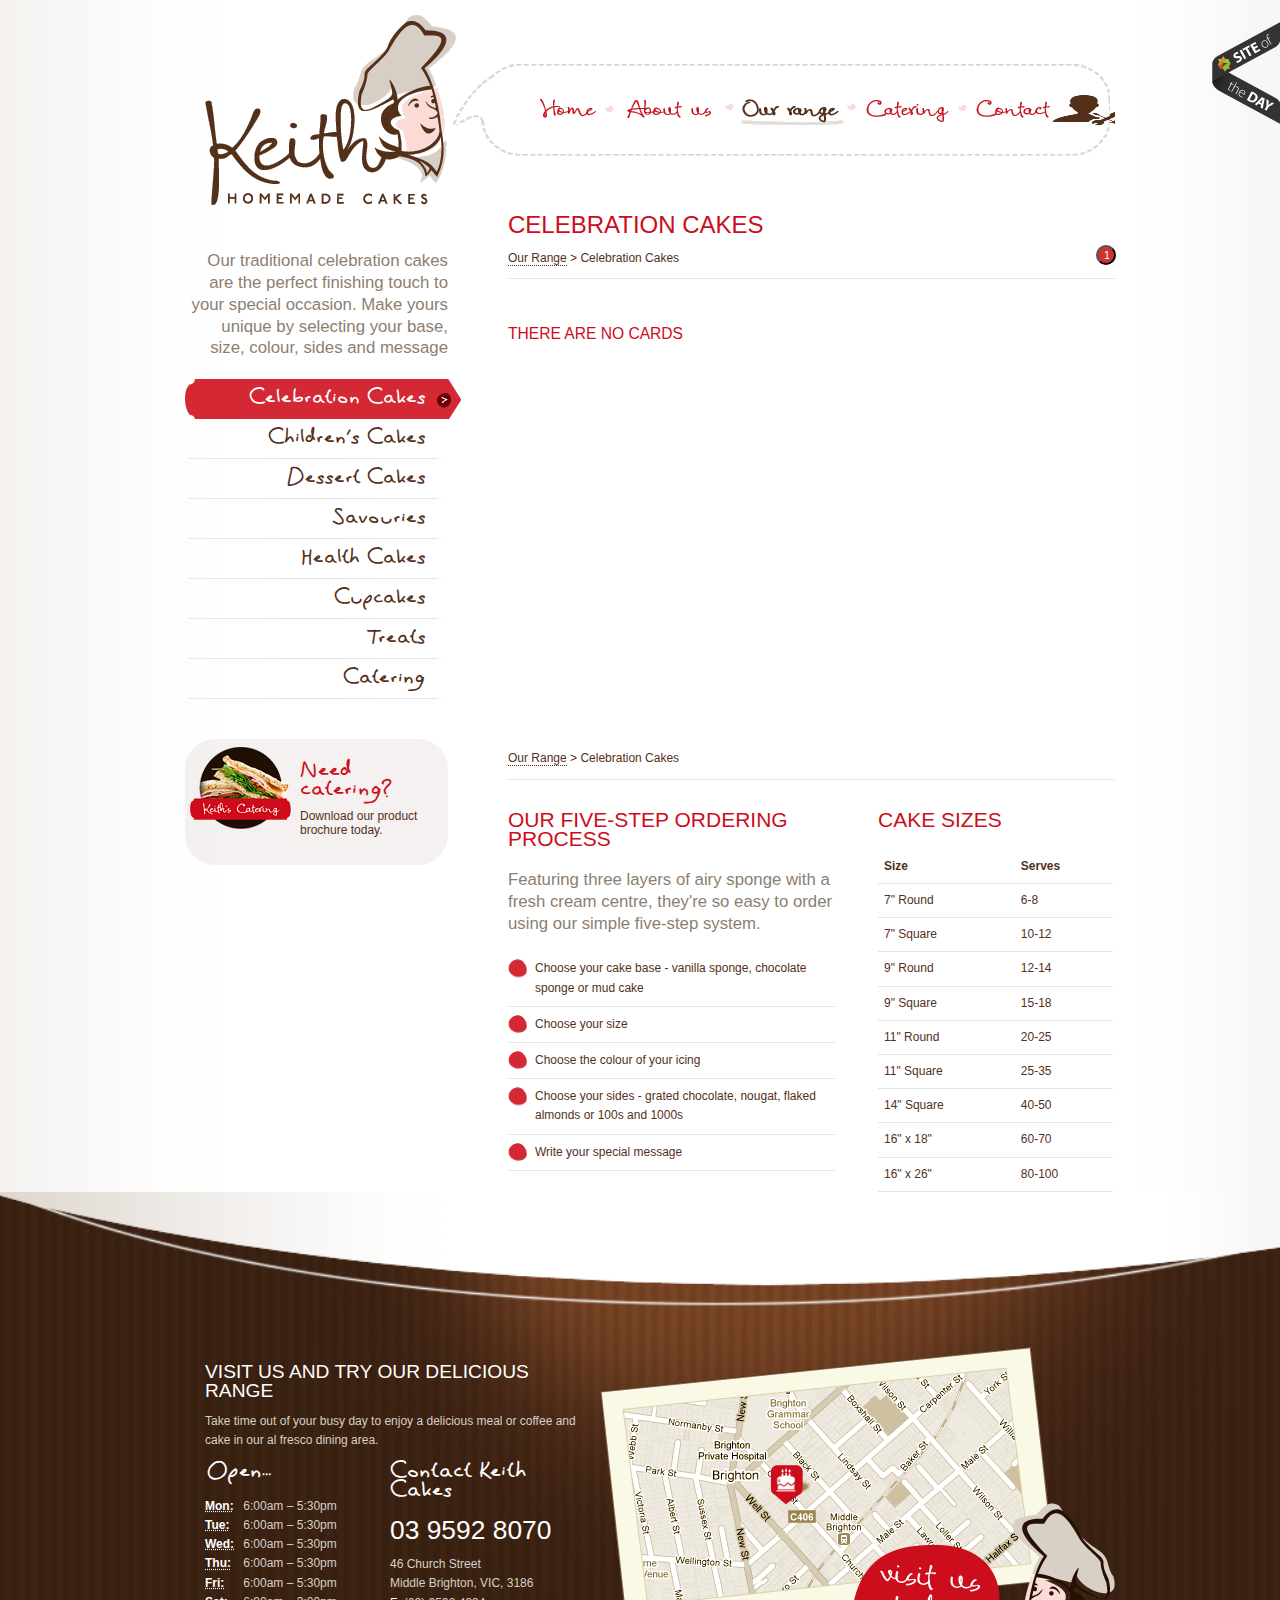
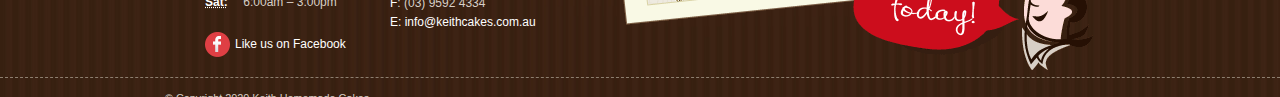
<file: bakehouse/html/ourRangeFirst2Tabs.html>
<!DOCTYPE html>
<html lang="en" class="no-js" xmlns="http://www.w3.org/1999/xhtml">
  <head>
    <meta charset="utf-8" />
    <title>
      Chocolate Sponge and Mousse Cakes, Mud Cakes and Gateaus | Celebration
      Cakes | Keith Homemade Cakes
    </title>
    <meta
      name="description"
      content="Keith Homemade Cakes - an iconic bakery based in Brighton, specialise in making Birthday Cakes, Celebration Cakes, Dessert Cakes and other classic sweet and savoury baked treats"
    />
    <meta
      name="keywords"
      content="Keith Homemade Cakes, Keith Home Made Cakes, Home-made, Shop of Quality, Birthday Cakes, Children's Cakes, Celebration, Cakes, Desserts, Savouries, Pies, Pasties, Sausage Rolls, Party Pies, Party Sausage Rolls, Corporate Catering, Catering Services, Sandwiches, Salad Rolls, Health Cakes, Cupcakes, Mini Cupcakes, Muffins, Gluten Free, Treats, Sweets, Biscuits, Cookies, Chocolate Cakes, Mud Cakes, Cheesecakes, Black Forest, Gateau, Sponge Cakes, Mousse Cakes, Coffee, Brighton, Melbourne"
    />

    <link rel="shortcut icon" href="../images/favicon.ico" />
    <link rel="stylesheet" href="../css/ourRange.css" />
  </head>

  <body id="products">
    <p id="siteoftheday">
      <a
        rel="external"
        href="http://www.thecssawards.com/keith-homemade-cakes.html"
        title="The Keith Homemade Cakes website was Site of the Day for December 26, 2010!"
        >The Keith Homemade Cakes website was Site of the Day for December 26,
        2010!</a
      >
    </p>

    <header>
      <div class="wrapper">
        <h1>
          <a href="/" title="Go back to the homepage" class="img"
            >Keith Homemade Cakes</a
          >
        </h1>

        <nav>
          <ul>
            <li id="m-home"><a href="../index.html" class="img">Home</a></li>
            <li id="m-about">
              <a href="aboutUs.html" class="img">About Us</a>
            </li>
            <li id="m-range">
              <a href="ourRangeFirst2Tabs.html" class="img active">Our Range</a>
            </li>
            <li id="m-catering">
              <a href="catering.html" class="img">Catering</a>
            </li>
            <li id="m-contact">
              <a href="contact.html" class="img">Contact</a>
            </li>
            <li id="nav-admin" class="nav-item">
              <a href="login.html" id="nav-admin-link">Login</a>
            </li>
          </ul>
        </nav>
      </div>
    </header>
    <div class="wrapper content">
      <section id="sidebar">
        <p class="intro" id="intro">
          Our traditional celebration cakes are the perfect finishing touch to
          your special occasion. Make yours unique by selecting your base, size,
          colour, sides and message
        </p>
        <nav>
          <ul id="sidenav" class="coral">
            <li>
              <a href="#" id="celebration" class="side active"
                >Celebration Cakes</a
              >
            </li>
            <li><a href="#" id="Children" class="side">Children's Cakes</a></li>
            <li>
              <a href="../html/ourRange.html" class="side1">Dessert Cakes</a>
            </li>
            <li><a href="../html/ourRange.html" class="side1">Savouries</a></li>
            <li>
              <a href="../html/ourRange.html" class="side1">Health Cakes</a>
            </li>
            <li><a href="../html/ourRange.html" class="side1">Cupcakes</a></li>
            <li><a href="../html/ourRange.html" class="side1">Treats</a></li>
            <li>
              <a href="../html/ourRange.html" id="cateringID1">Catering</a>
            </li>
          </ul>
          <a href="../files/keith-cakes-brochure.pdf" class="b">
            <h4 class="coral">Need catering?</h4>
            <p class="imgcat">
              <img
                src="../images/catering-mini.png"
                width="101"
                height="82"
                alt=""
              />
            </p>
            <p>Download our product <br />brochure today.</p>
          </a>
        </nav>
      </section>
      <section id="main">
        <h3>Celebration Cakes</h3>
        <p class="breadcrumbs" id="brforeCackes">
          <a href="#">Our Range</a> &#62; Celebration Cakes
        </p>
        <ul class="pages">
          <li><input type="button" value="1" class="pagesButton" /></li>
        </ul>
        <ul id="product-list"></ul>

        <p class="breadcrumbs" id="beforeTable">
          <a href="#">Our Range</a> &#62; Celebration Cakes
        </p>
        <!-- 
						-->

        <section id="extras">
          <div class="cola" id="table">
            <h4>Our Five-Step Ordering Process</h4>
            <p class="intro">
              Featuring three layers of airy sponge with a fresh cream centre,
              they're so easy to order using our simple five-step system.
            </p>
            <ol>
              <li>
                <span
                  >Choose your cake base - vanilla sponge, chocolate sponge or
                  mud cake</span
                >
              </li>
              <li><span>Choose your size</span></li>
              <li><span>Choose the colour of your icing</span></li>
              <li>
                <span
                  >Choose your sides - grated chocolate, nougat, flaked almonds
                  or 100s and 1000s</span
                >
              </li>
              <li><span>Write your special message</span></li>
            </ol>
          </div>
          <div class="colb">
            <h4>Cake Sizes</h4>
            <table>
              <thead>
                <tr>
                  <th scope="col">Size</th>
                  <th scope="col">Serves</th>
                </tr>
              </thead>
              <tbody>
                <tr>
                  <td>7" Round</td>
                  <td>6-8</td>
                </tr>
                <tr>
                  <td>7" Square</td>
                  <td>10-12</td>
                </tr>
                <tr>
                  <td>9" Round</td>
                  <td>12-14</td>
                </tr>
                <tr>
                  <td>9" Square</td>
                  <td>15-18</td>
                </tr>
                <tr>
                  <td>11" Round</td>
                  <td>20-25</td>
                </tr>
                <tr>
                  <td>11" Square</td>
                  <td>25-35</td>
                </tr>
                <tr>
                  <td>14" Square</td>
                  <td>40-50</td>
                </tr>
                <tr>
                  <td>16" x 18"</td>
                  <td>60-70</td>
                </tr>
                <tr>
                  <td>16" x 26"</td>
                  <td>80-100</td>
                </tr>
              </tbody>
            </table>
          </div>
        </section>
      </section>
    </div>
    <!-- /.wrapper -->

    <span class="skirt">
      <!-- and so the empty span element says: "-What's wrong with a little ambiguity? It's not like we're in Germany during the early 1940s. Can you imagine living in a place where the government mandates even the days in which you're allowed to take showers?" --></span
    >
    <footer class="aboutFooter">
      <div class="wrapper separator">
        <h3>Visit us and try our delicious range</h3>
        <p>
          Take time out of your busy day to enjoy a delicious meal or coffee and
          cake in our al fresco dining area.
        </p>

        <section id="hours">
          <h4 class="coral">Open&#8230;</h4>

          <ul class="vevent">
            <li>
              <abbr title="Opening hours for Monday" class="summary">Mon:</abbr>
              <time
                class="dtstart"
                title="2020-02-17T06:00:00"
                datetime="2020-02-17T06:00:00"
                >6:00am</time
              >
              &#8211;
              <time
                class="dtend"
                title="2020-02-17T17:30:00"
                datetime="2020-02-17T17:30:00"
                >5:30pm</time
              >
            </li>
            <li>
              <abbr title="Opening hours for Tuesday" class="summary"
                >Tue:</abbr
              >
              <time
                class="dtstart"
                title="2020-02-11T06:00:00"
                datetime="2020-02-11T06:00:00"
                >6:00am</time
              >
              &#8211;
              <time
                class="dtend"
                title="2020-02-11T17:30:00"
                datetime="2020-02-11T17:30:00"
                >5:30pm</time
              >
            </li>
            <li>
              <abbr title="Opening hours for Wednesday" class="summary"
                >Wed:</abbr
              >
              <time
                class="dtstart"
                title="2020-02-12T06:00:00"
                datetime="2020-02-12T06:00:00"
                >6:00am</time
              >
              &#8211;
              <time
                class="dtend"
                title="2020-02-12T17:30:00"
                datetime="2020-02-12T17:30:00"
                >5:30pm</time
              >
            </li>
            <li>
              <abbr title="Opening hours for Thursday" class="summary"
                >Thu:</abbr
              >
              <time
                class="dtstart"
                title="2020-02-13T06:00:00"
                datetime="2020-02-13T06:00:00"
                >6:00am</time
              >
              &#8211;
              <time
                class="dtend"
                title="2020-02-13T17:30:00"
                datetime="2020-02-13T17:30:00"
                >5:30pm</time
              >
            </li>
            <li>
              <abbr title="Opening hours for Friday" class="summary">Fri:</abbr>
              <time
                class="dtstart"
                title="2020-02-14T06:00:00"
                datetime="2020-02-14T06:00:00"
                >6:00am</time
              >
              &#8211;
              <time
                class="dtend"
                title="2020-02-14T17:30:00"
                datetime="2020-02-14T17:30:00"
                >5:30pm</time
              >
            </li>
            <li>
              <abbr title="Opening hours for Saturday" class="summary"
                >Sat:</abbr
              >
              <time
                class="dtstart"
                title="2020-02-15T06:00:00"
                datetime="2020-02-15T06:00:00"
                >6:00am</time
              >
              &#8211;
              <time
                class="dtend"
                title="2020-02-15T14:30:00"
                datetime="2020-02-15T14:30:00"
                >3:00pm</time
              >
            </li>
          </ul>

          <p>
            <a
              href="https://www.facebook.com/pages/Keith-Homemade-Cakes/160929470650809"
              id="fb-footer"
              target="_blank"
              >Like us on Facebook</a
            >
          </p>
        </section>

        <div class="vcard">
          <h4 class="coral">
            <a href="contact/"
              >Contact <span class="fn org">Keith Cakes</span></a
            >
          </h4>
          <p class="tel">03 9592 8070</p>

          <div class="adr">
            <p>
              <span class="street-address">46 Church Street</span><br />
              <span class="locality">Middle Brighton</span>,
              <span class="region">VIC</span>,
              <span class="postal-code">3186</span>
            </p>
          </div>

          <p>
            <span class="tel"
              ><span class="type">F<span class="d">ax</span></span
              >: <span class="value">(03) 9592 4334</span></span
            >
          </p>
          <p class="e">
            E<span class="d">mail</span>:
            <a
              href="&#109;&#97;&#105;&#108;&#116;&#111;&#58;%69%6e%66%6f%40%6b%65%69%74%68%63%61%6b%65%73%2e%63%6f%6d%2e%61%75"
              class="email that-thing"
              ><span class="that-thing"
                >&#117;&#97;&#46;&#109;&#111;&#99;&#46;&#115;&#101;&#107;&#97;&#99;&#104;&#116;&#105;&#101;&#107;&#64;&#111;&#102;&#110;&#105;</span
              ></a
            >
          </p>
        </div>
        <!-- /.vcard -->
      </div>
      <!-- /.wrapper.separator -->

      <section id="copyright">
        <div class="wrapper">
          <p>&#169; Copyright 2020 Keith Homemade Cakes</p>
        </div>
      </section>
    </footer>

    <script src="../js/ourRange.js"></script>
    <script src="../js/ourRangeSideNavEvent.js"></script>
  </body>
</html>
</file>
<file: bakehouse/css/styles.css>
a {
  text-decoration: none;
}
#slider {
  margin: auto;
  margin-top: 85px;
  width: 950px;
  height: 400px;
  text-align: justify;
  opacity: 1;
}

#sliderImg {
  float: right;
}

#sliderHeader {
  color: #cc0d1c;
  font-family: 'BlissRegular', Helvetica, Arial, sans-serif;
}

#sliderTxt {
  font-size: 1.4em;
  margin-top: 50px;
  width: 370px;
  color: #8d7e6f;
  font-family: 'BlissRegular', Helvetica, Arial, sans-serif;
}

#sliderLinkContainer {
  margin-top: 50px;
}

#sliderLink {
  font-size: 1.4em;
  color: #54301a;
  text-decoration: none;
  font-family: 'CoralRegular', sans-serif;
}

#menuSlide {
  background-image: url('../images/scroller.png');
  width: 949px;
  height: 178px;
  list-style-type: none;
  padding: 20px 60px;
  box-sizing: border-box;
  display: block;
}

.sliderItemLink {
  color: red;
  text-decoration: none;
}

.sliderItem {
  width: 16%;
  height: 100px;
  display: inline-block;
  filter: grayscale(100%);
  text-align: center;
}

.sliderImg {
  max-width: 100%;
  max-height: 75%;
}

.sliderItem:hover {
  filter: none;
}

.mslider {
  width: 100%;
  min-height: 483px;
  background-image: url('../images/ornament_2-background.png');
  background-position: center;
  background-repeat: no-repeat;
  background-size: cover;
}

.day {
  font-weight: bold;
  font-family: Helvetica, Arial, sans-serif;
  font-size: 12px;
}

.dayItem {
  margin-top: 4px;
}

.contactImg {
  margin-left: 20px;
  width: 500px;
  display: block;
  float: left;
}

.contactItem {
  color: #54301a;
  font-family: Helvetica, Arial, sans-serif;
  font-size: 12px;
}

.contactMail {
  color: #cc0d1c;
}

.detailsHeader {
  color: #cc0d1c;
  font-family: Helvetica, Arial, sans-serif;
  font-size: 18px;
}

.daysList {
  list-style-type: none;
  margin-left: -40px;
  color: #54301a;
}

.detailsContainer {
  width: 185px;
  display: block;
  float: left;
}

#preBTN {
  position: relative;
  top: 110px;
  left: 15px;
  width: 35px;
  height: 35px;
  background-color: #cc3532;
  color: white;
  border-radius: 50%;
}

#nxtBTN {
  position: relative;
  top: -137px;
  left: 900px;
  width: 35px;
  height: 35px;
  background-color: #cc3532;
  color: white;
  border-radius: 50%;
}

.phone {
  color: #54301a;
  font-family: Helvetica, Arial, sans-serif;
  font-size: 20px;
}

.contactContainer {
  width: 200px;
  display: block;
  float: left;
}

.sliderContainer {
  width: 950px;
  margin: auto;
  position: relative;
  top: -50px;
}

.homeAboutContainer {
  width: 900px;
  margin: auto;
  color: #d8cfc6;
  margin-top: -100px;
}

.homeAboutComponent {
  width: 380px;
  display: block;
  float: left;
  margin-right: 40px;
  margin-top: -15px;
}

.cateringLink {
  width: 430px;
  height: 165px;
  display: block;
  float: left;
  background-color: rgba(0, 0, 0, 0.25);
  border-radius: 20px;
  padding: 15px;
}

.cateringTxt {
  margin: 15px;
  width: 190px;
  margin-top: -20px;
  float: left;
  color: white;
}

.cateringImg {
  display: block;
  float: left;
}

.aboutLinkColor {
  color: white;
}

.aboutLinkArrowColor {
  color: red;
}

.footerContainer {
  display: block;
  width: 910px;
  margin: 0 auto;
}

.footerDetailsContainer {
  width: 390px;
  display: block;
  float: left;
}

.footerDetailsHeader {
  color: #cc0d1c;
  font-family: Helvetica, Arial, sans-serif;
  font-size: 15px;
}

.footerDetailsTxt {
  color: #54301a;
  font-family: Helvetica, Arial, sans-serif;
  font-size: 12px;
}

.address {
  margin-top: 8px;
}

/* About us */

.aboutContainer {
  width: 640px;
  margin-left: 425px;
  margin-top: 65px;
}

.aboutHeader {
  color: #cc0d1c;
  font-family: 'BlissRegular', Helvetica, Arial, sans-serif;
}
.aboutImgLeft {
  display: block;
  float: left;
  margin-right: 10px;
}
.aboutImgRight {
  display: block;
  float: right;
  margin-left: 10px;
}

.aboutFooter {
  height: 350px;
  padding-top: 155px;
  background-image: url('../images/ornament_2-background.png');
  background-size: 120% 125%;
}
#test * {
  color: #d8cfc6;
}

/* Header and Navigation-Bar */
header {
  display: block;
  margin-top: 15px;
  height: 200px;
}

#headerBlock {
  overflow: hidden;
  clear: both;
  margin: 0 auto;
  display: block;
  width: 950px;
}

#headerHomeLogo {
  background: url('../images/header.png') 40px 0 no-repeat;
  color: #cc0d1c;
  float: left;
  height: 200px;
  width: 290px;
}

#home-logo {
  display: block;
  text-indent: -999em;
  overflow: hidden;
  background-repeat: no-repeat;
  text-align: left;
  direction: ltr;
  height: 200px;
  width: 290px;
}

#navBar {
  display: block;
  background: url('../images/header.png') -250px -40px no-repeat;
  float: left;
  height: 95px;
  margin-top: -160px;
  margin-left: 290px;
  width: 660px;
}

#navList {
  margin-left: 65px;
  width: 100%;
  height: 30px;
  margin: 33px 0 0 9px;
}

.nav-item {
  display: block;
  float: left;
  height: 30px;
  width: 80px;
}

.nav-item-link {
  background: url('../images/header.png') -340px -160px no-repeat;
  display: block;
  text-indent: -999em;
  overflow: hidden;
  background-repeat: no-repeat;
  text-align: left;
  direction: ltr;
  height: 100%;
}

#nav-home {
  display: block;
  float: left;
  height: 30px;
  width: 80px;
}

#nav-home-link:hover {
  background-position: -340px -190px;
}

#nav-about {
  width: 120px;
  display: block;
  float: left;
  height: 30px;
}

#nav-about-link {
  background-position: -418px -160px;
}

#nav-about-link:hover {
  background-position: -418px -192px;
}

#nav-range {
  width: 122px;
}

#nav-range-link {
  background-position: -538px -160px;
}

#nav-range-link:hover {
  background-position: -538px -190px;
}

#nav-catering {
  width: 111px;
}

#nav-catering-link {
  background-position: -660px -160px;
}

#nav-catering-link:hover {
  background-position: -660px -190px;
}

#nav-contact {
  width: 92px;
}

#nav-contact-link {
  background-position: -771px -160px;
}

#nav-contact-link:hover {
  background-position: -771px -190px;
}

#nav-admin {
  background-image: url(../images/admin-logo.png);
  background-size: 72px 31px;
  background-repeat: no-repeat;
  display: block;
  height: 100%;
}

#nav-admin-link {
  display: block;
  text-indent: -999em;
  overflow: hidden;
  background-repeat: no-repeat;
  text-align: left;
  direction: ltr;
  height: 100%;
}

/* Contact Page */

#contact-footer {
  position: relative;
  bottom: auto;
  width: 100%;
  top: 20px;
  background-image: url('../images/ornament_2-background.jpg');
  background-size: 125% 125%;
  clear: both;
  padding-top: 150px;
  color: #d8cfc6;
  overflow: hidden;
  z-index: 0;
}

#contact-footer * {
  position: relative;
  z-index: 2;
}

#contact-footer-wrapper {
  background: url('../images/footer-background-sections.png') top right
    no-repeat;
  min-height: 330px;
  overflow: hidden;
  padding: 0 520px 0 40px;
  width: 390px;
  clear: both;
  margin: 0 auto;
}

#contact-footer-wrapper h3 {
  color: #fff;
  font-size: 1.6em;
  margin-top: 15px;
  font-family: 'BlissRegular', Helvetica, Arial, sans-serif;
  font-weight: normal;
  text-transform: uppercase;
}

#contact-hours {
  display: block;
  float: left;
  width: 185px;
}

#contact-hours h4 {
  padding-left: 2px;
  font-family: 'CoralRegular', sans-serif;
  font-weight: normal;
  text-transform: none;
  color: #fff;
  margin-bottom: 15px;
  font-size: 1.5em;
}

#contact-hours ul {
  margin: 0;
}

#contact-hours li {
  list-style: none;
}

#contact-hours abbr {
  display: inline-block;
  width: 35px;
}

#contact-footer abbr {
  color: #fff;
  font-weight: bold;
}

#contact-footer-vcard {
  display: block;
  float: left;
  width: 205px;
}

#contact-footer-vcard h4 {
  font-family: 'CoralRegular', sans-serif;
  font-weight: normal;
  text-transform: none;
  color: #fff;
}

#contact-footer-vcard a {
  color: #fff;
  font-size: 1.5em;
}

#contact-footer-tel {
  font-size: 2.2em;
  margin: 20px 0 15px 0;
  color: #fff;
}

#contact-footer-vcard p {
  margin: 0;
}

#contact-footer-image {
  display: block;
  width: 500px;
  height: 320px;
  position: absolute;
  top: 0px;
  left: 445px;
}

#contact-wrapper {
  margin: auto;
  position: relative;
  margin-top: 70px;
  z-index: 2;
  width: 950px;
}

#sidebar {
  padding: 25px 50px 0 62px;
  text-align: left;
  width: 338px;
  float: left;
}

#contact-form {
  display: block;
}

#contact-form input {
  background: none;
  border: none;
  border-bottom: 1px solid #e6e5e4;
  color: #54301a;
  font-size: 1.3em;
  height: 28px;
  padding: 0 10px;
  width: 293px;
  margin: 0 2px 25px 0;
}

#contact-form textarea {
  background: none;
  border: 1px solid #e6e6e6;
  color: #54301a;
  font-size: 1.3em;
  padding: 5px 10px;
  width: 293px;
  overflow: auto;
}

#contact-form button {
  height: 38px;
  width: 160px;
  background: url('../images/buttons.png');
  background-position: 0 -29px;
  border: none;
  display: block;
  margin: 0 0 0 auto;
  text-indent: -9999px;
  overflow: visible;
}

#contact-info {
  width: 390px;
  float: left;
  position: relative;
  background: rgba(224, 215, 212, 0.35);
  margin-top: 36px;
  color: #54301a;
  padding: 11px 50px;
}

#contact-info h3 {
  margin: 10px 0 15px 190px;
  width: 305px;
  color: #cc0d1c;
  font-size: 2em;
  font-family: 'BlissRegular', Helvetica, Arial, sans-serif;
  font-weight: normal;
  text-transform: uppercase;
}
</file>
<file: bakehouse/css/ourRange.css>
html,
body,
div,
span,
object,
iframe,
h1,
h2,
h3,
h4,
h5,
h6,
p,
blockquote,
pre,
abbr,
address,
cite,
code,
del,
dfn,
em,
img,
ins,
kbd,
q,
samp,
small,
strong,
sub,
sup,
var,
b,
i,
dl,
dt,
dd,
ol,
ul,
li,
fieldset,
form,
label,
legend,
table,
caption,
tbody,
tfoot,
thead,
tr,
th,
td,
article,
aside,
canvas,
details,
figcaption,
figure,
footer,
header,
hgroup,
menu,
nav,
section,
summary,
time,
mark,
audio,
video {
  margin: 0;
  padding: 0;
  border: 0;
  outline: 0;
  font-size: 100%;
  vertical-align: baseline;
  background: transparent;
}

article,
aside,
details,
figcaption,
figure,
footer,
header,
hgroup,
menu,
nav,
section {
  display: block;
}

nav ul {
  list-style: none;
}

blockquote,
q {
  quotes: none;
}

blockquote:before,
blockquote:after,
q:before,
q:after {
  content: '';
  content: none;
}

a {
  margin: 0;
  padding: 0;
  font-size: 100%;
  vertical-align: baseline;
  background: transparent;
}

ins {
  background-color: #ff9;
  color: #000;
  text-decoration: none;
}

mark {
  background-color: #ff9;
  color: #000;
  font-style: italic;
  font-weight: bold;
}

del {
  text-decoration: line-through;
}

abbr[title],
dfn[title] {
  cursor: help;
}

table {
  border-collapse: collapse;
  border-spacing: 0;
}

hr {
  display: block;
  height: 1px;
  border: 0;
  border-top: 1px solid #ccc;
  margin: 1em 0;
  padding: 0;
}

input,
select {
  vertical-align: middle;
}

body {
  font: 13px/1.231 sans-serif;
  *font-size: small;
}

select,
input,
textarea,
button {
  font: 99% sans-serif;
}

pre,
code,
kbd,
samp {
  font-family: monospace, sans-serif;
}

body,
select,
input,
textarea {
  color: #54301a;
}

h1,
h2,
h3,
h4,
h5,
h6 {
  font-weight: bold;
}

a:hover,
a:active {
  outline: none;
}

a,
a:active,
a:visited {
  color: #54301a;
  text-decoration: none;
}

a:hover {
  color: #cc0d1c;
}

ul,
ol {
  margin-left: 1.8em;
}

ol {
  list-style-type: decimal;
}

nav ul,
nav li {
  margin: 0;
}

small {
  font-size: 85%;
}

strong,
th {
  font-weight: bold;
}

td,
td img {
  vertical-align: top;
}

sub {
  vertical-align: sub;
  font-size: smaller;
}

sup {
  vertical-align: super;
  font-size: smaller;
}

textarea {
  overflow: auto;
}

.ie6 legend,
.ie7 legend {
  margin-left: -7px;
}

input[type='radio'] {
  vertical-align: text-bottom;
}

input[type='checkbox'] {
  vertical-align: bottom;
}

.ie7 input[type='checkbox'] {
  vertical-align: baseline;
}

.ie6 input {
  vertical-align: text-bottom;
}

input[type='button'],
input[type='submit'],
button {
  cursor: pointer;
}

button,
input,
select,
textarea {
  margin: 0;
}

button {
  width: auto;
  overflow: visible;
}

.ie7 img {
  -ms-interpolation-mode: bicubic;
}

.img {
  display: block;
  text-indent: -999em;
  overflow: hidden;
  background-repeat: no-repeat;
  text-align: left;
  direction: ltr;
}

.hidden {
  display: none;
  visibility: hidden;
}

.visuallyhidden {
  position: absolute !important;
  clip: rect(1px 1px 1px 1px);
  clip: rect(1px, 1px, 1px, 1px);
}

.skirt {
  clear: both;
  display: block;
  height: 0px;
}

.r,
.b {
  -moz-border-radius: 30px;
  -webkit-border-radius: 30px;
  border-radius: 30px;
}

.d {
  display: none;
}

.b {
  background: rgba(224, 215, 212, 0.35);
  margin: 40px 0;
  padding: 20px 30px;
  position: relative;
}

div.warning,
div.success,
div.info {
  margin: 20px 0;
  padding: 25px;
}

div.warning {
  background: #f1b5ad;
  color: #730d00;
}

div.success {
  background: #dff2bf;
  color: #4f8a10;
}

div.success h4 {
  color: #4f8a10;
  font-size: 2.2em;
}

.that-thing {
  unicode-bidi: bidi-override;
  direction: rtl;
}

#fancybox-loading {
  position: fixed;
  top: 50%;
  left: 50%;
  height: 40px;
  width: 40px;
  margin-top: -20px;
  margin-left: -20px;
  cursor: pointer;
  overflow: hidden;
  z-index: 1104;
  display: none;
}

* html #fancybox-loading {
  position: absolute;
  margin-top: 0;
}

#fancybox-loading div {
  position: absolute;
  top: 0;
  left: 0;
  width: 40px;
  height: 480px;
  background-image: url('../images/fancybox/fancybox.png');
}

#fancybox-overlay {
  position: fixed;
  top: 0;
  left: 0;
  bottom: 0;
  right: 0;
  background: #000;
  z-index: 1100;
  display: none;
}

* html #fancybox-overlay {
  position: absolute;
  width: 100%;
}

#fancybox-tmp {
  padding: 0;
  margin: 0;
  border: 0;
  overflow: auto;
  display: none;
}

#fancybox-wrap {
  position: absolute;
  top: 0;
  left: 0;
  margin: 0;
  padding: 20px;
  z-index: 1101;
  display: none;
}

#fancybox-outer {
  position: relative;
  width: 100%;
  height: 100%;
  background: #fff;
}

#fancybox-inner {
  position: absolute;
  top: 0;
  left: 0;
  width: 1px;
  height: 1px;
  padding: 0;
  margin: 0;
  outline: none;
  overflow: hidden;
}

#fancybox-hide-sel-frame {
  position: absolute;
  top: 0;
  left: 0;
  width: 100%;
  height: 100%;
  background: transparent;
}

#fancybox-close {
  position: absolute;
  top: -15px;
  right: -15px;
  width: 30px;
  height: 30px;
  background-image: url('../images/fancybox/fancybox.png');
  background-position: -40px 0px;
  cursor: pointer;
  z-index: 1103;
  display: none;
}

#fancybox_error {
  color: #444;
  font: normal 12px/20px Arial;
  padding: 7px;
  margin: 0;
}

#fancybox-content {
  height: auto;
  width: auto;
  padding: 0;
  margin: 0;
}

#fancybox-img {
  width: 100%;
  height: 100%;
  padding: 0;
  margin: 0;
  border: none;
  outline: none;
  line-height: 0;
  vertical-align: top;
  -ms-interpolation-mode: bicubic;
}

#fancybox-frame {
  position: relative;
  width: 100%;
  height: 100%;
  border: none;
  display: block;
}

#fancybox-title {
  position: absolute;
  bottom: 0;
  left: 0;
  font-family: Arial;
  font-size: 12px;
  z-index: 1102;
}

.fancybox-title-inside {
  padding: 10px 0;
  text-align: center;
  color: #333;
}

.fancybox-title-outside {
  padding-top: 5px;
  color: #fff;
  text-align: center;
  font-weight: bold;
}

.fancybox-title-over {
  color: #fff;
  text-align: left;
}

#fancybox-title-over {
  padding: 10px;
  background-image: url('../images/fancybox/fancy_title_over.png');
  display: block;
}

#fancybox-title-wrap {
  display: inline-block;
}

#fancybox-title-wrap span {
  height: 32px;
  float: left;
}

#fancybox-title-left {
  padding-left: 15px;
  background-image: url('../images/fancybox/fancybox.png');
  background-position: -40px -90px;
  background-repeat: no-repeat;
}

#fancybox-title-main {
  font-weight: bold;
  line-height: 29px;
  background-image: url('../images/fancybox/fancybox-x.png');
  background-position: 0px -40px;
  color: #fff;
}

#fancybox-title-right {
  padding-left: 15px;
  background-image: url('../images/fancybox/fancybox.png');
  background-position: -55px -90px;
  background-repeat: no-repeat;
}

#fancybox-left,
#fancybox-right {
  position: absolute;
  bottom: 0px;
  height: 100%;
  width: 35%;
  cursor: pointer;
  outline: none;
  background-image: url('../images/fancybox/blank.gif');
  z-index: 1102;
  display: none;
}

#fancybox-left {
  left: 0px;
}

#fancybox-right {
  right: 0px;
}

#fancybox-left-ico,
#fancybox-right-ico {
  position: absolute;
  top: 50%;
  left: -9999px;
  width: 30px;
  height: 30px;
  margin-top: -15px;
  cursor: pointer;
  z-index: 1102;
  display: block;
}

#fancybox-left-ico {
  background-image: url('../images/fancybox/fancybox.png');
  background-position: -40px -30px;
}

#fancybox-right-ico {
  background-image: url('../images/fancybox/fancybox.png');
  background-position: -40px -60px;
}

#fancybox-left:hover,
#fancybox-right:hover {
  visibility: visible;
}

#fancybox-left:hover span {
  left: 20px;
}

#fancybox-right:hover span {
  left: auto;
  right: 20px;
}

.fancy-bg {
  position: absolute;
  padding: 0;
  margin: 0;
  border: 0;
  width: 20px;
  height: 20px;
  z-index: 1001;
}

#fancy-bg-n {
  top: -20px;
  left: 0;
  width: 100%;
  background-image: url('../images/fancybox/fancybox-x.png');
}

#fancy-bg-ne {
  top: -20px;
  right: -20px;
  background-image: url('../images/fancybox/fancybox.png');
  background-position: -40px -162px;
}

#fancy-bg-e {
  top: 0;
  right: -20px;
  height: 100%;
  background-image: url('../images/fancybox/fancybox-y.png');
  background-position: -20px 0px;
}

#fancy-bg-se {
  bottom: -20px;
  right: -20px;
  background-image: url('../images/fancybox/fancybox.png');
  background-position: -40px -182px;
}

#fancy-bg-s {
  bottom: -20px;
  left: 0;
  width: 100%;
  background-image: url('../images/fancybox/fancybox-x.png');
  background-position: 0px -20px;
}

#fancy-bg-sw {
  bottom: -20px;
  left: -20px;
  background-image: url('../images/fancybox/fancybox.png');
  background-position: -40px -142px;
}

#fancy-bg-w {
  top: 0;
  left: -20px;
  height: 100%;
  background-image: url('../images/fancybox/fancybox-y.png');
}

#fancy-bg-nw {
  top: -20px;
  left: -20px;
  background-image: url('../images/fancybox/fancybox.png');
  background-position: -40px -122px;
}

/* @font-face {
	font-family: 'BlissRegular';
	src: url('../fonts/bliss-webfont.eot');
	src: local('☺'), url('../fonts/bliss-webfont.woff') format('woff'), url('../fonts/bliss-webfont.ttf') format('truetype'), url('../fonts/bliss-webfont.svg#webfont4yu653rH') format('svg');
	font-weight: normal;
	font-style: normal;
} */
@font-face {
  font-family: 'CoralRegular';
  src: url('../fonts/coral-webfont.eot');
  src: local('☺'), url('../fonts/coral-webfont.woff') format('woff'),
    url('../fonts/coral-webfont.ttf') format('truetype'),
    url('../fonts/coral-webfont.svg#webfontFRQdgBGd') format('svg');
  font-weight: normal;
  font-style: normal;
}

.coral {
  font-family: 'CoralRegular', sans-serif;
  font-weight: normal;
  text-transform: none;
}

form p {
  margin-bottom: 30px;
  padding: 0 0 0 24px;
}

form p.formerror input,
form p.formerror textarea {
  border-color: #cc0d1c;
}

form p.formerror small {
  background: #cc0d1c;
  color: #fff;
  display: block;
  height: 20px;
  line-height: 20px;
  position: relative;
  text-align: center;
  top: 5px;
  -moz-border-radius: 5px;
  -webkit-border-radius: 5px;
  border-radius: 5px;
}

button {
  background: url(../images/buttons.png) no-repeat;
  border: none;
  display: block;
  margin: 0 0 0 auto;
  text-indent: -9999px;
}

input[type='text'] {
  background: none;
  border: none;
  border-bottom: 1px solid #e6e5e4;
  color: #54301a;
  font-size: 1.3em;
  height: 28px;
  padding: 0 10px;
  width: 293px;
}

textarea {
  background: none;
  border: 1px solid #e6e5e4;
  color: #54301a;
  font-size: 1.3em;
  padding: 5px 10px;
  width: 293px;
}

#contact-form p.buttonholder {
  width: 330px;
}

#contact-form button {
  background-position: 0 -29px;
  height: 38px;
  width: 160px;
}

#contact-form button:hover {
  background-position: -164px -29px;
}

body {
  background: #d8cfc6 url(../images/background.png) top center repeat-y;
  font-family: Helvetica, Arial, sans-serif;
  font-size: 75%;
  line-height: 1.6em;
}

h1,
h2,
h3,
h4,
h5,
h6 {
  color: #cc0d1c;
  font-family: 'BlissRegular', Helvetica, Arial, sans-serif;
  font-weight: normal;
  text-transform: uppercase;
}

h1.alt,
h2.alt,
h3.alt,
h4.alt,
h5.alt,
h6.alt {
  color: #fff;
}

h3 {
  font-size: 2em;
}

h3.top {
  margin: 25px 0 0 0;
  padding: 0 0 0 40px;
}

h4 {
  font-size: 1.75em;
}

p {
  margin: 1em 0;
}

.wrapper {
  clear: both;
  margin: 0 auto;
  width: 950px;
}

header {
  margin-top: 15px;
  height: 190px;
}

header h1 {
  background: url(../images/header.png) 40px 0 no-repeat;
  height: 100%;
  float: left;
  height: 190px;
  width: 292px;
}

header h1 a {
  display: block;
  height: 100%;
}

header nav {
  background: url(../images/header.png) -255px -42px no-repeat;
  float: left;
  height: 95px;
  margin-top: 48px;
  width: 658px;
}

header nav ul {
  height: 30px;
  margin: 32px 0 0 78px;
  width: 517px;
}

header nav ul li {
  display: block;
  float: left;
  height: 30px;
  width: 79px;
}

header nav ul li a {
  background: url(../images/header.png) -339px -160px no-repeat;
  display: block;
  height: 100%;
}

header .wrapper {
  overflow: hidden;
}

/* body#home header .wrapper {} */

#siteoftheday {
  position: absolute;
  height: 105px;
  margin: 0;
  overflow: hidden;
  right: 0;
  top: 20px;
  width: 69px;
}

#siteoftheday a {
  background: url(../images/siteoftheday.png) top right no-repeat;
  display: block;
  height: 100%;
  text-indent: -99999px;
}

#m-home a:hover,
#m-home a.active {
  background-position: -339px -190px;
}

#m-about {
  width: 120px;
}

#m-about a {
  background-position: -418px -160px;
}

#m-about a:hover,
#m-about a.active {
  background-position: -418px -190px;
}

#m-range {
  width: 122px;
}

#m-range a {
  background-position: -538px -160px;
}

#m-range a:hover,
#m-range a.active {
  background-position: -538px -190px;
}

#m-catering {
  width: 111px;
}

#m-catering a {
  background-position: -660px -160px;
}

#m-catering a:hover,
#m-catering a.active {
  background-position: -660px -190px;
}

#m-contact {
  width: 85px;
}

#m-contact a {
  background-position: -771px -160px;
}

#m-contact a:hover,
#m-contact a.active {
  background-position: -771px -190px;
}

#hilite,
.hilite-extra {
  background-position: 448px 0;
  background-repeat: no-repeat;
  height: 320px;
  padding: 80px 540px 0 40px;
  position: absolute;
  width: 370px;
}

#hilite p a,
.hilite-extra p a {
  background: url(../images/strike.png) 90px 30px no-repeat;
  display: block;
  font-size: 1.4em;
  height: 50px;
  margin-top: 1em;
}

#hilite p a span,
.hilite-extra p a span {
  color: #cc0d1c;
}

#scrollers {
  margin: 0 0 10px 0;
  position: relative;
}

#scrollers a.prev,
#scrollers a.next {
  background: url(../images/scroller.png) 0 0 no-repeat;
  cursor: pointer;
  display: block;
  height: 178px;
  left: 0;
  position: absolute;
  overflow: hidden;
  top: 0;
  width: 45px;
}

#scrollers a.next {
  background-position: -903px 0;
  left: 903px;
  width: 46px;
}

#scrollers ul {
  background: url(../images/scroller.png) -45px 0 no-repeat;
  height: 170px;
  list-style: none;
  margin: 0 0 0 45px;
  padding: 8px 0 0 0;
  overflow: hidden;
  width: 858px;
}

#scrollers div {
  height: 135px;
}

#scrollers li {
  float: left;
  height: 135px;
  overflow: hidden;
  text-align: center;
  width: 143px;
}

#scrollers li a {
  background: url(../images/scroller-items.jpg) 0 -135px no-repeat;
  display: block;
  font-size: 1.3em;
  height: 100%;
  padding: 105px 0 0 0;
}

#scrollers li a.celebration:hover {
  background-position: 0 0;
}

#scrollers li a.childrens {
  background-position: -144px -135px;
}

#scrollers li a.childrens:hover {
  background-position: -144px 0;
}

#scrollers li a.dessert {
  background-position: -576px -135px;
}

#scrollers li a.dessert:hover {
  background-position: -576px 0;
}

#scrollers li a.savouries {
  background-position: -432px -135px;
}

#scrollers li a.savouries:hover {
  background-position: -432px 0;
}

#scrollers li a.health-cakes {
  background-position: -720px -135px;
}

#scrollers li a.health-cakes:hover {
  background-position: -720px 0;
}

#scrollers li a.cupcakes {
  background-position: -864px -135px;
}

#scrollers li a.cupcakes:hover {
  background-position: -864px 0;
}

#scrollers li a.treats {
  background-position: -288px -135px;
}

#scrollers li a.treats:hover {
  background-position: -288px 0;
}

#scrollers li a.catering {
  background-position: -1008px -135px;
}

#scrollers li a.catering:hover {
  background-position: -1008px 0;
}

#opener {
  border-top: 1px dashed #b79c92;
  margin: 20px 0 20px 40px;
  padding: 20px 0 0 0;
  overflow: hidden;
}

#opener h3 {
  padding: 5px 0 0 22px;
  width: 228px;
}

#opener .intro {
  margin: 0;
  padding: 0 0 0 22px;
  margin: 20px 0 0 0;
  width: 600px;
}

#intro {
  overflow: hidden;
}

#history {
  color: #d8cfc6;
  float: left;
  margin: 0 0 0 40px;
  width: 380px;
}

#history h3 {
  font-size: 2.2em;
}

#history p a {
  display: block;
  font-size: 1.4em;
  margin: 15px 0 0 0;
}

#history p a:active,
#history p a:visited,
#history p a:link {
  color: #fff;
}

#history p a:hover,
#history p a span {
  color: #cc0d1c;
}

#catering {
  background-image: url(../images/catering-background.png);
  background-position: 20px 15px;
  background-repeat: no-repeat;
  background-color: rgba(0, 0, 0, 0.25);
  border: 1px solid #8d7e6f;
  float: left;
  margin: 0 0 0 30px;
  min-height: 145px;
  padding: 20px 30px 20px 240px;
  width: 190px;
  -moz-border-radius: 50px;
  -webkit-border-radius: 50px;
  border-radius: 50px;
}

#catering p {
  color: #d8cfc6;
}

#catering h4 {
  font-size: 1.5em;
}

div.wrapper.content {
  position: relative;
  z-index: 2;
}

body#home div.wrapper.content {
  height: 400px;
}

body#home div.wrapper.content .intro {
  font-size: 1.6em;
  line-height: 1.25em;
}

#sidebar {
  float: left;
  padding: 35px 60px 0 20px;
  text-align: right;
  width: 263px;
}

#sidebar.bifide {
  padding: 25px 50px 0 62px;
  text-align: left;
  width: 338px;
}

#sidebar .intro {
  margin: 0 0 20px 0;
}

#sidebar.parented {
  padding-top: 15px;
}

#sidebar.parented .intro {
  margin: 20px 0 20px 0;
}

#sidebar.bifide.parented {
  padding-top: 0;
}

#sidebar h3 {
  font-size: 2.2em;
}

#sidebar nav ul {
  font-size: 1.4em;
  position: relative;
  width: 276px;
}

#sidebar nav ul li {
  height: 40px;
  line-height: 40px;
}

#sidebar nav ul li a {
  background: url(../images/sidebar-background.png) 0 39px no-repeat;
  display: block;
  padding: 0 35px 0 0;
}

#sidebar nav ul li a:hover,
#sidebar nav ul li a.active {
  background: url(../images/sidebar-background.png) 0 -1px no-repeat !important;
  color: #fff;
}

#sidebar nav ul li.last a {
  background: none;
}

nav .b {
  display: block;
  padding: 23px 15px 20px 115px;
  text-align: left;
}

nav .b .imgcat {
  left: 5px;
  top: 0px;
}

nav .b h4 {
  font-size: 18px;
}

nav .b p {
  margin: 8px 0;
  line-height: 1.2;
}

#main {
  float: left;
  position: relative;
  width: 607px;
}

#main aside {
  float: left;
  font-size: 1.2em;
  line-height: 2em;
  padding: 10px 0;
  width: 35%;
}

#main aside.bd {
  float: right;
}

#main.bifide {
  width: 500px;
}

#main a {
  border-bottom: 1px dotted;
}

#main a:hover {
  border: none;
}

.breadcrumbs {
  border-bottom: 1px solid #e6e5e4;
  margin: 15px 0 30px 0;
  padding: 0 0 10px 0;
}

.breadcrumbs.last {
  border-bottom: none;
  border-top: 1px solid #e6e5e4;
  padding-top: 10px;
}

ul.pages {
  height: 19px;
  margin: 0;
  position: absolute;
  right: 0;
  top: 30px;
}

ul.pages.bottom {
  bottom: 40px;
  top: auto;
}

ul.pages li {
  float: left;
  font-size: 0.9em;
  height: 19px;
  list-style: none;
  margin: 0 0 0 5px;
  text-align: center;
  width: 19px;
}

ul.pages li a {
  background: url(../images/icons.png) -104px -22px no-repeat;
  color: #fff;
  display: block;
}

ul.pages li a.active,
ul.pages li a:hover {
  background-position: -104px 0;
}

#product-list {
  list-style: none;
  overflow: hidden;
  margin: 0;
}

#product-list a {
  border: none;
}

#product-list li {
  float: left;
  height: 420px;
  padding: 0 25px 0 0;
  position: relative;
  margin: 0 0 5px 0;
  width: 177px;
}

#product-list li a:hover p {
  color: #54301a;
}

#product-list p.view {
  border-top: 1px solid #e6e5e4;
  bottom: 0;
  padding: 0px 0 40px 0;
  position: absolute;
  text-align: center;
  width: 187px;
}

#product-list p.view span {
  background: url(../images/buttons.png) top left no-repeat;
  display: inline-block;
  height: 24px;
  width: 78px;
}

#product-list p.view span:hover {
  background-position: -78px 0;
}

#product-list h4 {
  height: 40px;
  font-size: 1.3em;
  margin-top: 15px;
}

#extras {
  overflow: hidden;
}

#extras ol {
  margin: 0;
}

#extras ol li {
  background: url(../images/icons.png) 0 -70px no-repeat;
  border-bottom: 1px solid #e6e5e4;
  color: #fff;
  list-style: none;
  padding: 8px 0 8px 7px;
  overflow: hidden;
  width: 320px;
}

#extras ol li.last {
  border: none;
}

#extras ol li span {
  color: #54301a;
  display: block;
  float: right;
  width: 300px;
}

#extras .cola {
  float: left;
  width: 330px;
}

#extras .colb {
  float: left;
  margin: 0 0 0 40px;
  width: 235px;
}

#extras h4 {
  margin: 0 0 1em 0;
}

#extras table {
  border-collapse: collapse;
  width: 100%;
}

#extras tr {
  border-bottom: 1px solid #e6e5e4;
}

#extras tr.last {
  border: none;
}

#extras td,
#extras th {
  padding: 7px 6px;
  text-align: left;
}

footer {
  color: #d8cfc6;
  overflow: hidden;
  position: relative;
  z-index: 0;
}

footer h3 {
  color: #fff;
  font-size: 1.6em;
  margin-top: 15px;
}

footer h4 {
  color: #fff;
  margin-bottom: 15px;
  font-size: 1.5em;
}

footer .wrapper.separator {
  background: url(../images/footer-background-sections.png) top right no-repeat;
  min-height: 330px;
  overflow: hidden;
  padding: 0 520px 0 40px;
  position: relative;
  width: 390px;
}

footer abbr {
  font-weight: bold;
}

footer abbr,
footer .type,
footer .e,
footer p.tel,
footer a {
  color: #fff;
}

footer.home {
  margin-top: -35px;
}

footer.home,
#card {
  color: #54301a;
}

footer.home h3,
#card h3,
footer.home h4,
#card h4 {
  color: #cc0d1c;
}

footer.home .wrapper.separator,
#card .wrapper.separator {
  background: url(../images/footer-background.png) top right no-repeat;
}

footer.home abbr,
#card abbr,
footer.home .type,
#card .type,
footer.home .e,
#card .e {
  color: #54301a;
}

footer.home a,
#card a {
  color: #54301a;
}

footer.home a:hover,
#card a:hover {
  color: #cc0d1c;
}

footer.home p.tel,
#card p.tel {
  color: #54301a;
}

#hours {
  float: left;
  width: 185px;
}

#hours abbr {
  display: inline-block;
  width: 35px;
}

#hours ul {
  margin: 0;
}

#hours li {
  list-style: none;
}

#hours h4 {
  padding-left: 2px;
}

div.vcard {
  float: left;
  width: 205px;
}

div.vcard a {
  color: #fff;
}

div.vcard p {
  margin: 0;
}

div.vcard p.tel {
  font-size: 2.2em;
  margin: 20px 0 15px 0;
}

footer.home div.vcard a {
  color: #cc0d1c;
}

#copyright {
  border-top: 1px dashed #8d7e6f;
  clear: both;
  font-size: 0.9em;
  overflow: hidden;
}

#copyright p {
  float: left;
  margin-bottom: 20px;
}

p#koodoz {
  float: right;
  height: 16px;
}

p#koodoz a {
  background: url(../images/koodoz-logo.png) top right no-repeat;
  color: #d8cfc6;
  display: block;
  height: 100%;
  padding: 0 25px 0 0;
}

p#koodoz a:hover {
  color: #cc0d1c;
}

body#home p#koodoz a {
  color: #54301a;
}

body#home p#koodoz a:hover {
  color: #cc0d1c;
}

.intro {
  color: #8d7e6f;
  font-size: 1.4em;
  line-height: 1.3em;
  font-family: 'BlissRegular', Helvetica, Arial, sans-serif;
}

.imgcat {
  left: -20px;
  position: absolute;
  top: -25px;
}

#p-catering .b {
  padding-left: 200px;
}

.ornament_1 {
  background: url(../images/ornament_1-background.png) top left repeat-x;
  height: 483px;
  clear: both;
  position: relative;
}

.ornament_1.foot {
  top: -40px;
}

.ornament_2,
.ornament_1 footer {
  background: url(../images/ornament_2-background.png) center -3px no-repeat;
}

.ornament_2 {
  min-height: 483px;
}

.ornament_1 footer {
  padding-top: 100px;
}

.ornament_1 footer * {
  position: relative;
  z-index: 2;
}

.ornament_1 #copyright {
  background: url(../images/ornament_1-background.png) center 0 repeat-x;
  min-height: 100px;
}

#footer-patch {
  background: url(../images/ornament_1-background.png) center 0 repeat-x;
  border-bottom: 1px dashed #8d7e6f;
  position: absolute !important;
  height: 100px;
  top: 331px;
  width: 100%;
  z-index: 1;
}

#christmasAlert {
  padding: 20px 20px 0;
  background: url(../images/keith-santa.png) 14px 68px no-repeat #ffffff;
}

#christmasAlert .christmasButton {
  background: url(../images/christmas-button.png) no-repeat;
  color: #fff;
  height: 30px;
  padding: 10px 70px 15px 20px;
  margin: 10px 0 20px;
  display: block;
  font-size: 11px;
  line-height: 1.2;
}

#christmasAlert ul {
  margin: 0 0 20px 160px;
  padding: 0;
  background: none;
}

#christmasAlert li {
  border-bottom: 1px solid #e6e5e4;
  width: 200px;
  margin: 5px 0;
  list-style: none;
  background: none;
}

#christmasAlert h3 {
  margin-bottom: 20px;
}

#m-facebook {
  margin-left: 15px;
  float: left;
}

#m-facebook a {
  color: red !important;
  background: url(../images/keith-fb-icon.png) top left no-repeat;
  display: block;
  height: 25px;
  text-indent: -9999px;
  width: 25px;
}

#m-facebook a:hover {
  background-position: bottom left;
}

header nav ul {
  width: 650px;
}

#fb-footer {
  background: url(../images/keith-fb-icon.png) top left no-repeat;
  color: white;
  display: block;
  height: 22px;
  padding: 3px 0 0 30px;
  margin-top: 20px;
  width: 200px;
}

#fb-footer:hover {
  color: #d8cfc6;
}

#home footer #hours #fb-footer {
  color: #54301a !important;
}

#home footer #hours #fb-footer:hover {
  color: #cc0d1c !important;
}

.footer {
  background: url(../images/ornament_2-background.png) center no-repeat;
  background-size: 180%;
}

.cardsLi {
  display: block;
  align-items: center;
  width: 50px;
  border: #000 5px;
}

.img1 {
  width: 80%;
  padding-left: 22px;
  vertical-align: middle;
}

.pagesButton {
  width: 20px;
  height: 20px;
  background-color: #cc3532;
  color: white;
  border-radius: 50%;
  margin-right: 20px;
}
.pagesButton:hover {
  width: 20px;
  height: 20px;
  background-color: grey;
  color: white;
  border-radius: 50%;
  margin-right: 20px;
}
a {
  text-decoration: none;
}
#slider {
  margin: auto;
  margin-top: 85px;
  width: 950px;
  height: 400px;
  text-align: justify;
  opacity: 1;
}

#sliderImg {
  float: right;
}

#sliderHeader {
  color: #cc0d1c;
  font-family: 'BlissRegular', Helvetica, Arial, sans-serif;
}

#sliderTxt {
  font-size: 1.4em;
  margin-top: 50px;
  width: 370px;
  color: #8d7e6f;
  font-family: 'BlissRegular', Helvetica, Arial, sans-serif;
}

#sliderLinkContainer {
  margin-top: 50px;
}

#sliderLink {
  font-size: 1.4em;
  color: #54301a;
  text-decoration: none;
  font-family: 'CoralRegular', sans-serif;
}

#menuSlide {
  background-image: url('../images/scroller.png');
  width: 949px;
  height: 178px;
  list-style-type: none;
  padding: 20px 60px;
  box-sizing: border-box;
  display: block;
}

.sliderItemLink {
  color: red;
  text-decoration: none;
}

.sliderItem {
  width: 16%;
  height: 100px;
  display: inline-block;
  filter: grayscale(100%);
  text-align: center;
}

.sliderImg {
  max-width: 100%;
  max-height: 75%;
}

.sliderItem:hover {
  filter: none;
}

.mslider {
  width: 100%;
  min-height: 483px;
  background-image: url('../images/ornament_2-background.png');
  background-position: center;
  background-repeat: no-repeat;
  background-size: cover;
}

.day {
  font-weight: bold;
  font-family: Helvetica, Arial, sans-serif;
  font-size: 12px;
}

.dayItem {
  margin-top: 4px;
}

.contactImg {
  margin-left: 20px;
  width: 500px;
  display: block;
  float: left;
}

.contactItem {
  color: #54301a;
  font-family: Helvetica, Arial, sans-serif;
  font-size: 12px;
}

.contactMail {
  color: #cc0d1c;
}

.detailsHeader {
  color: #cc0d1c;
  font-family: Helvetica, Arial, sans-serif;
  font-size: 18px;
}

.daysList {
  list-style-type: none;
  margin-left: -40px;
  color: #54301a;
}

.detailsContainer {
  width: 185px;
  display: block;
  float: left;
}

#preBTN {
  position: relative;
  top: 110px;
  left: 15px;
  width: 35px;
  height: 35px;
  background-color: #cc3532;
  color: white;
  border-radius: 50%;
}

#nxtBTN {
  position: relative;
  top: -137px;
  left: 900px;
  width: 35px;
  height: 35px;
  background-color: #cc3532;
  color: white;
  border-radius: 50%;
}

.phone {
  color: #54301a;
  font-family: Helvetica, Arial, sans-serif;
  font-size: 20px;
}

.contactContainer {
  width: 200px;
  display: block;
  float: left;
}

.sliderContainer {
  width: 950px;
  margin: auto;
  position: relative;
  top: -50px;
}

.homeAboutContainer {
  width: 900px;
  margin: auto;
  color: #d8cfc6;
  margin-top: -100px;
}

.homeAboutComponent {
  width: 380px;
  display: block;
  float: left;
  margin-right: 40px;
  margin-top: -15px;
}

.cateringLink {
  width: 430px;
  height: 165px;
  display: block;
  float: left;
  background-color: rgba(0, 0, 0, 0.25);
  border-radius: 20px;
  padding: 15px;
}

.cateringTxt {
  margin: 15px;
  width: 190px;
  margin-top: -20px;
  float: left;
  color: white;
}

.cateringImg {
  display: block;
  float: left;
}

.aboutLinkColor {
  color: white;
}

.aboutLinkArrowColor {
  color: red;
}

.footerContainer {
  display: block;
  width: 910px;
  margin: 0 auto;
}

.footerDetailsContainer {
  width: 390px;
  display: block;
  float: left;
}

.footerDetailsHeader {
  color: #cc0d1c;
  font-family: Helvetica, Arial, sans-serif;
  font-size: 15px;
}

.footerDetailsTxt {
  color: #54301a;
  font-family: Helvetica, Arial, sans-serif;
  font-size: 12px;
}

.address {
  margin-top: 8px;
}

/* About us */

.aboutContainer {
  width: 75%;
  margin-left: 200px;
  margin-top: 45px;
}

.aboutHeader {
  color: #cc0d1c;
  font-family: 'BlissRegular', Helvetica, Arial, sans-serif;
}
.aboutImgLeft {
  display: block;
  float: left;
  margin-right: 10px;
}
.aboutImgRight {
  display: block;
  float: right;
  margin-left: 10px;
}

.aboutFooter {
  height: 350px;
  padding-top: 155px;
  background-image: url('../images/ornament_2-background.png');
  background-size: 120% 125%;
}
#test * {
  color: #d8cfc6;
}

/* Header and Navigation-Bar */
header {
  display: block;
  margin-top: 15px;
  height: 200px;
}

#headerBlock {
  overflow: hidden;
  clear: both;
  margin: 0 auto;
  display: block;
  width: 950px;
}

#headerHomeLogo {
  background: url('../images/header.png') 40px 0 no-repeat;
  color: #cc0d1c;
  float: left;
  height: 200px;
  width: 290px;
}

#home-logo {
  display: block;
  text-indent: -999em;
  overflow: hidden;
  background-repeat: no-repeat;
  text-align: left;
  direction: ltr;
  height: 200px;
  width: 290px;
}

#navBar {
  display: block;
  background: url('../images/header.png') -250px -40px no-repeat;
  float: left;
  height: 95px;
  margin-top: -160px;
  margin-left: 290px;
  width: 660px;
}

#navList {
  margin-left: 65px;
  width: 650px;
  height: 30px;
  margin: 33px 0 0 55px;
}

.nav-item {
  display: block;
  float: left;
  height: 30px;
  width: 80px;
}

.nav-item-link {
  background: url('../images/header.png') -340px -160px no-repeat;
  display: block;
  text-indent: -999em;
  overflow: hidden;
  background-repeat: no-repeat;
  text-align: left;
  direction: ltr;
  height: 100%;
}

#nav-home {
  display: block;
  float: left;
  height: 30px;
  width: 80px;
}

#nav-home-link:hover {
  background-position: -340px -190px;
}

#nav-about {
  width: 120px;
  display: block;
  float: left;
  height: 30px;
}

#nav-about-link {
  background-position: -418px -160px;
}

#nav-about-link:hover {
  background-position: -418px -192px;
}

#nav-range {
  width: 122px;
}

#nav-range-link {
  background-position: -538px -160px;
}

#nav-range-link:hover {
  background-position: -538px -190px;
}

#nav-catering {
  width: 111px;
}

#nav-catering-link {
  background-position: -660px -160px;
}

#nav-catering-link:hover {
  background-position: -660px -190px;
}

#nav-contact {
  width: 92px;
}

#nav-contact-link {
  background-position: -771px -160px;
}

#nav-contact-link:hover {
  background-position: -771px -190px;
}

#nav-admin {
  background-image: url(../images/admin-logo.png);
  background-size: 72px 31px;
  background-repeat: no-repeat;
  display: block;
  height: 100%;
}

#nav-admin-link {
  background: none;
  display: block;
  text-indent: -999em;
  overflow: hidden;
  background-repeat: no-repeat;
  text-align: left;
  direction: ltr;
  height: 100%;
}
</file>
<file: bakehouse/css/catering.css>
html,
body,
div,
span,
object,
iframe,
h1,
h2,
h3,
h4,
h5,
h6,
p,
blockquote,
pre,
abbr,
address,
cite,
code,
del,
dfn,
em,
img,
ins,
kbd,
q,
samp,
small,
strong,
sub,
sup,
var,
b,
i,
dl,
dt,
dd,
ol,
ul,
li,
fieldset,
form,
label,
legend,
table,
caption,
tbody,
tfoot,
thead,
tr,
th,
td,
article,
aside,
canvas,
details,
figcaption,
figure,
footer,
header,
hgroup,
menu,
nav,
section,
summary,
time,
mark,
audio,
video {
  margin: 0;
  padding: 0;
  border: 0;
  outline: 0;
  font-size: 100%;
  vertical-align: baseline;
  background: transparent;
}

article,
aside,
details,
figcaption,
figure,
footer,
header,
hgroup,
menu,
nav,
section {
  display: block;
}

nav ul {
  list-style: none;
}

blockquote,
q {
  quotes: none;
}

blockquote:before,
blockquote:after,
q:before,
q:after {
  content: '';
  content: none;
}

a {
  margin: 0;
  padding: 0;
  font-size: 100%;
  vertical-align: baseline;
  background: transparent;
}

ins {
  background-color: #ff9;
  color: #000;
  text-decoration: none;
}

mark {
  background-color: #ff9;
  color: #000;
  font-style: italic;
  font-weight: bold;
}

del {
  text-decoration: line-through;
}

abbr[title],
dfn[title] {
  cursor: help;
}

table {
  border-collapse: collapse;
  border-spacing: 0;
}

hr {
  display: block;
  height: 1px;
  border: 0;
  border-top: 1px solid #ccc;
  margin: 1em 0;
  padding: 0;
}

input,
select {
  vertical-align: middle;
}

body {
  font: 13px/1.231 sans-serif;
  *font-size: small;
}

select,
input,
textarea,
button {
  font: 99% sans-serif;
}

pre,
code,
kbd,
samp {
  font-family: monospace, sans-serif;
}

body,
select,
input,
textarea {
  color: #54301a;
}

h1,
h2,
h3,
h4,
h5,
h6 {
  font-weight: bold;
}

a:hover,
a:active {
  outline: none;
}

a,
a:active,
a:visited {
  color: #54301a;
  text-decoration: none;
}

a:hover {
  color: #cc0d1c;
}

ul,
ol {
  margin-left: 1.8em;
}

ol {
  list-style-type: decimal;
}

nav ul,
nav li {
  margin: 0;
}

small {
  font-size: 85%;
}

strong,
th {
  font-weight: bold;
}

td,
td img {
  vertical-align: top;
}

sub {
  vertical-align: sub;
  font-size: smaller;
}

sup {
  vertical-align: super;
  font-size: smaller;
}

textarea {
  overflow: auto;
}

.ie6 legend,
.ie7 legend {
  margin-left: -7px;
}

input[type='radio'] {
  vertical-align: text-bottom;
}

input[type='checkbox'] {
  vertical-align: bottom;
}

.ie7 input[type='checkbox'] {
  vertical-align: baseline;
}

.ie6 input {
  vertical-align: text-bottom;
}

input[type='button'],
input[type='submit'],
button {
  cursor: pointer;
}

button,
input,
select,
textarea {
  margin: 0;
}

button {
  width: auto;
  overflow: visible;
}

.ie7 img {
  -ms-interpolation-mode: bicubic;
}

.img {
  display: block;
  text-indent: -999em;
  overflow: hidden;
  background-repeat: no-repeat;
  text-align: left;
  direction: ltr;
}

.hidden {
  display: none;
  visibility: hidden;
}

.visuallyhidden {
  position: absolute !important;
  clip: rect(1px 1px 1px 1px);
  clip: rect(1px, 1px, 1px, 1px);
}

.skirt {
  clear: both;
  display: block;
  height: 0px;
}

.r,
.b {
  -moz-border-radius: 30px;
  -webkit-border-radius: 30px;
  border-radius: 30px;
}

.d {
  display: none;
}

.b {
  background: rgba(224, 215, 212, 0.35);
  margin: 40px 0;
  padding: 20px 30px;
  position: relative;
}

div.warning,
div.success,
div.info {
  margin: 20px 0;
  padding: 25px;
}

div.warning {
  background: #f1b5ad;
  color: #730d00;
}

div.success {
  background: #dff2bf;
  color: #4f8a10;
}

div.success h4 {
  color: #4f8a10;
  font-size: 2.2em;
}

.that-thing {
  unicode-bidi: bidi-override;
  direction: rtl;
}

#fancybox-loading {
  position: fixed;
  top: 50%;
  left: 50%;
  height: 40px;
  width: 40px;
  margin-top: -20px;
  margin-left: -20px;
  cursor: pointer;
  overflow: hidden;
  z-index: 1104;
  display: none;
}

* html #fancybox-loading {
  position: absolute;
  margin-top: 0;
}

#fancybox-loading div {
  position: absolute;
  top: 0;
  left: 0;
  width: 40px;
  height: 480px;
  background-image: url('../images/fancybox/fancybox.png');
}

#fancybox-overlay {
  position: fixed;
  top: 0;
  left: 0;
  bottom: 0;
  right: 0;
  background: #000;
  z-index: 1100;
  display: none;
}

* html #fancybox-overlay {
  position: absolute;
  width: 100%;
}

#fancybox-tmp {
  padding: 0;
  margin: 0;
  border: 0;
  overflow: auto;
  display: none;
}

#fancybox-wrap {
  position: absolute;
  top: 0;
  left: 0;
  margin: 0;
  padding: 20px;
  z-index: 1101;
  display: none;
}

#fancybox-outer {
  position: relative;
  width: 100%;
  height: 100%;
  background: #fff;
}

#fancybox-inner {
  position: absolute;
  top: 0;
  left: 0;
  width: 1px;
  height: 1px;
  padding: 0;
  margin: 0;
  outline: none;
  overflow: hidden;
}

#fancybox-hide-sel-frame {
  position: absolute;
  top: 0;
  left: 0;
  width: 100%;
  height: 100%;
  background: transparent;
}

#fancybox-close {
  position: absolute;
  top: -15px;
  right: -15px;
  width: 30px;
  height: 30px;
  background-image: url('../images/fancybox/fancybox.png');
  background-position: -40px 0px;
  cursor: pointer;
  z-index: 1103;
  display: none;
}

#fancybox_error {
  color: #444;
  font: normal 12px/20px Arial;
  padding: 7px;
  margin: 0;
}

#fancybox-content {
  height: auto;
  width: auto;
  padding: 0;
  margin: 0;
}

#fancybox-img {
  width: 100%;
  height: 100%;
  padding: 0;
  margin: 0;
  border: none;
  outline: none;
  line-height: 0;
  vertical-align: top;
  -ms-interpolation-mode: bicubic;
}

#fancybox-frame {
  position: relative;
  width: 100%;
  height: 100%;
  border: none;
  display: block;
}

#fancybox-title {
  position: absolute;
  bottom: 0;
  left: 0;
  font-family: Arial;
  font-size: 12px;
  z-index: 1102;
}

.fancybox-title-inside {
  padding: 10px 0;
  text-align: center;
  color: #333;
}

.fancybox-title-outside {
  padding-top: 5px;
  color: #fff;
  text-align: center;
  font-weight: bold;
}

.fancybox-title-over {
  color: #fff;
  text-align: left;
}

#fancybox-title-over {
  padding: 10px;
  background-image: url('../images/fancybox/fancy_title_over.png');
  display: block;
}

#fancybox-title-wrap {
  display: inline-block;
}

#fancybox-title-wrap span {
  height: 32px;
  float: left;
}

#fancybox-title-left {
  padding-left: 15px;
  background-image: url('../images/fancybox/fancybox.png');
  background-position: -40px -90px;
  background-repeat: no-repeat;
}

#fancybox-title-main {
  font-weight: bold;
  line-height: 29px;
  background-image: url('../images/fancybox/fancybox-x.png');
  background-position: 0px -40px;
  color: #fff;
}

#fancybox-title-right {
  padding-left: 15px;
  background-image: url('../images/fancybox/fancybox.png');
  background-position: -55px -90px;
  background-repeat: no-repeat;
}

#fancybox-left,
#fancybox-right {
  position: absolute;
  bottom: 0px;
  height: 100%;
  width: 35%;
  cursor: pointer;
  outline: none;
  background-image: url('../images/fancybox/blank.gif');
  z-index: 1102;
  display: none;
}

#fancybox-left {
  left: 0px;
}

#fancybox-right {
  right: 0px;
}

#fancybox-left-ico,
#fancybox-right-ico {
  position: absolute;
  top: 50%;
  left: -9999px;
  width: 30px;
  height: 30px;
  margin-top: -15px;
  cursor: pointer;
  z-index: 1102;
  display: block;
}

#fancybox-left-ico {
  background-image: url('../images/fancybox/fancybox.png');
  background-position: -40px -30px;
}

#fancybox-right-ico {
  background-image: url('../images/fancybox/fancybox.png');
  background-position: -40px -60px;
}

#fancybox-left:hover,
#fancybox-right:hover {
  visibility: visible;
}

#fancybox-left:hover span {
  left: 20px;
}

#fancybox-right:hover span {
  left: auto;
  right: 20px;
}

.fancy-bg {
  position: absolute;
  padding: 0;
  margin: 0;
  border: 0;
  width: 20px;
  height: 20px;
  z-index: 1001;
}

#fancy-bg-n {
  top: -20px;
  left: 0;
  width: 100%;
  background-image: url('../images/fancybox/fancybox-x.png');
}

#fancy-bg-ne {
  top: -20px;
  right: -20px;
  background-image: url('../images/fancybox/fancybox.png');
  background-position: -40px -162px;
}

#fancy-bg-e {
  top: 0;
  right: -20px;
  height: 100%;
  background-image: url('../images/fancybox/fancybox-y.png');
  background-position: -20px 0px;
}

#fancy-bg-se {
  bottom: -20px;
  right: -20px;
  background-image: url('../images/fancybox/fancybox.png');
  background-position: -40px -182px;
}

#fancy-bg-s {
  bottom: -20px;
  left: 0;
  width: 100%;
  background-image: url('../images/fancybox/fancybox-x.png');
  background-position: 0px -20px;
}

#fancy-bg-sw {
  bottom: -20px;
  left: -20px;
  background-image: url('../images/fancybox/fancybox.png');
  background-position: -40px -142px;
}

#fancy-bg-w {
  top: 0;
  left: -20px;
  height: 100%;
  background-image: url('../images/fancybox/fancybox-y.png');
}

#fancy-bg-nw {
  top: -20px;
  left: -20px;
  background-image: url('../images/fancybox/fancybox.png');
  background-position: -40px -122px;
}

/* @font-face {
	font-family: 'BlissRegular';
	src: url('../fonts/bliss-webfont.eot');
	src: local('☺'), url('../fonts/bliss-webfont.woff') format('woff'), url('../fonts/bliss-webfont.ttf') format('truetype'), url('../fonts/bliss-webfont.svg#webfont4yu653rH') format('svg');
	font-weight: normal;
	font-style: normal;
} */
@font-face {
  font-family: 'CoralRegular';
  src: url('../fonts/coral-webfont.eot');
  src: local('☺'), url('../fonts/coral-webfont.woff') format('woff'),
    url('../fonts/coral-webfont.ttf') format('truetype'),
    url('../fonts/coral-webfont.svg#webfontFRQdgBGd') format('svg');
  font-weight: normal;
  font-style: normal;
}

.coral {
  font-family: 'CoralRegular', sans-serif;
  font-weight: normal;
  text-transform: none;
}

form p {
  margin-bottom: 30px;
  padding: 0 0 0 24px;
}

form p.formerror input,
form p.formerror textarea {
  border-color: #cc0d1c;
}

form p.formerror small {
  background: #cc0d1c;
  color: #fff;
  display: block;
  height: 20px;
  line-height: 20px;
  position: relative;
  text-align: center;
  top: 5px;
  -moz-border-radius: 5px;
  -webkit-border-radius: 5px;
  border-radius: 5px;
}

button {
  background: url(../images/buttons.png) no-repeat;
  border: none;
  display: block;
  margin: 0 0 0 auto;
  text-indent: -9999px;
}

input[type='text'] {
  background: none;
  border: none;
  border-bottom: 1px solid #e6e5e4;
  color: #54301a;
  font-size: 1.3em;
  height: 28px;
  padding: 0 10px;
  width: 293px;
}

textarea {
  background: none;
  border: 1px solid #e6e5e4;
  color: #54301a;
  font-size: 1.3em;
  padding: 5px 10px;
  width: 293px;
}

#contact-form p.buttonholder {
  width: 330px;
}

#contact-form button {
  background-position: 0 -29px;
  height: 38px;
  width: 160px;
}

#contact-form button:hover {
  background-position: -164px -29px;
}

body {
  background: #d8cfc6 url(../images/background.png) top center repeat-y;
  font-family: Helvetica, Arial, sans-serif;
  font-size: 75%;
  line-height: 1.6em;
}

h1,
h2,
h3,
h4,
h5,
h6 {
  color: #cc0d1c;
  font-family: 'BlissRegular', Helvetica, Arial, sans-serif;
  font-weight: normal;
  text-transform: uppercase;
}

h1.alt,
h2.alt,
h3.alt,
h4.alt,
h5.alt,
h6.alt {
  color: #fff;
}

h3 {
  font-size: 2em;
}

h3.top {
  margin: 25px 0 0 0;
  padding: 0 0 0 40px;
}

h4 {
  font-size: 1.75em;
}

p {
  margin: 1em 0;
}

.wrapper {
  clear: both;
  margin: 0 auto;
  width: 950px;
}

header {
  margin-top: 15px;
  height: 190px;
}

header h1 {
  background: url(../images/header.png) 40px 0 no-repeat;
  height: 100%;
  float: left;
  height: 190px;
  width: 292px;
}

header h1 a {
  display: block;
  height: 100%;
}

header nav {
  background: url(../images/header.png) -255px -42px no-repeat;
  float: left;
  height: 95px;
  margin-top: 48px;
  width: 658px;
}

header nav ul {
  height: 30px;
  margin: 32px 0 0 50px;
  width: 517px;
}

header nav ul li {
  display: block;
  float: left;
  height: 30px;
  width: 79px;
}

header nav ul li a {
  background: url(../images/header.png) -339px -160px no-repeat;
  display: block;
  height: 100%;
}

header .wrapper {
  overflow: hidden;
}

#siteoftheday {
  position: absolute;
  height: 105px;
  margin: 0;
  overflow: hidden;
  right: 0;
  top: 20px;
  width: 69px;
}

#siteoftheday a {
  background: url(../images/siteoftheday.png) top right no-repeat;
  display: block;
  height: 100%;
  text-indent: -99999px;
}

#m-home a:hover,
#m-home a.active {
  background-position: -339px -190px;
}

#m-about {
  width: 120px;
}

#m-about a {
  background-position: -418px -160px;
}

#m-about a:hover,
#m-about a.active {
  background-position: -418px -190px;
}

#m-range {
  width: 122px;
}

#m-range a {
  background-position: -538px -160px;
}

#m-range a:hover,
#m-range a.active {
  background-position: -538px -190px;
}

#m-catering {
  width: 111px;
}

#m-catering a {
  background-position: -660px -160px;
}

#m-catering a:hover,
#m-catering a.active {
  background-position: -660px -190px;
}

#m-contact {
  width: 92px;
}

#m-contact a {
  background-position: -771px -160px;
}

#m-contact a:hover,
#m-contact a.active {
  background-position: -771px -190px;
}

#hilite,
.hilite-extra {
  background-position: 448px 0;
  background-repeat: no-repeat;
  height: 320px;
  padding: 80px 540px 0 40px;
  position: absolute;
  width: 370px;
}

#hilite p a,
.hilite-extra p a {
  background: url(../images/strike.png) 90px 30px no-repeat;
  display: block;
  font-size: 1.4em;
  height: 50px;
  margin-top: 1em;
}

#hilite p a span,
.hilite-extra p a span {
  color: #cc0d1c;
}

#scrollers {
  margin: 0 0 10px 0;
  position: relative;
}

#scrollers a.prev,
#scrollers a.next {
  background: url(../images/scroller.png) 0 0 no-repeat;
  cursor: pointer;
  display: block;
  height: 178px;
  left: 0;
  position: absolute;
  overflow: hidden;
  top: 0;
  width: 45px;
}

#scrollers a.next {
  background-position: -903px 0;
  left: 903px;
  width: 46px;
}

#scrollers ul {
  background: url(../images/scroller.png) -45px 0 no-repeat;
  height: 170px;
  list-style: none;
  margin: 0 0 0 45px;
  padding: 8px 0 0 0;
  overflow: hidden;
  width: 858px;
}

#scrollers div {
  height: 135px;
}

#scrollers li {
  float: left;
  height: 135px;
  overflow: hidden;
  text-align: center;
  width: 143px;
}

#scrollers li a {
  background: url(../images/scroller-items.jpg) 0 -135px no-repeat;
  display: block;
  font-size: 1.3em;
  height: 100%;
  padding: 105px 0 0 0;
}

#scrollers li a.celebration:hover {
  background-position: 0 0;
}

#scrollers li a.childrens {
  background-position: -144px -135px;
}

#scrollers li a.childrens:hover {
  background-position: -144px 0;
}

#scrollers li a.dessert {
  background-position: -576px -135px;
}

#scrollers li a.dessert:hover {
  background-position: -576px 0;
}

#scrollers li a.savouries {
  background-position: -432px -135px;
}

#scrollers li a.savouries:hover {
  background-position: -432px 0;
}

#scrollers li a.health-cakes {
  background-position: -720px -135px;
}

#scrollers li a.health-cakes:hover {
  background-position: -720px 0;
}

#scrollers li a.cupcakes {
  background-position: -864px -135px;
}

#scrollers li a.cupcakes:hover {
  background-position: -864px 0;
}

#scrollers li a.treats {
  background-position: -288px -135px;
}

#scrollers li a.treats:hover {
  background-position: -288px 0;
}

#scrollers li a.catering {
  background-position: -1008px -135px;
}

#scrollers li a.catering:hover {
  background-position: -1008px 0;
}

#opener {
  border-top: 1px dashed #b79c92;
  margin: 20px 0 20px 40px;
  padding: 20px 0 0 0;
  overflow: hidden;
}

#opener h3 {
  padding: 5px 0 0 22px;
  width: 228px;
}

#opener .intro {
  margin: 0;
  padding: 0 0 0 22px;
  margin: 20px 0 0 0;
  width: 600px;
}

#intro {
  overflow: hidden;
}

#history {
  color: #d8cfc6;
  float: left;
  margin: 0 0 0 40px;
  width: 380px;
}

#history h3 {
  font-size: 2.2em;
}

#history p a {
  display: block;
  font-size: 1.4em;
  margin: 15px 0 0 0;
}

#history p a:active,
#history p a:visited,
#history p a:link {
  color: #fff;
}

#history p a:hover,
#history p a span {
  color: #cc0d1c;
}

#catering {
  background-image: url(../images/catering-background.png);
  background-position: 20px 15px;
  background-repeat: no-repeat;
  background-color: rgba(0, 0, 0, 0.25);
  border: 1px solid #8d7e6f;
  float: left;
  margin: 0 0 0 30px;
  min-height: 145px;
  padding: 20px 30px 20px 240px;
  width: 190px;
  -moz-border-radius: 50px;
  -webkit-border-radius: 50px;
  border-radius: 50px;
}

#catering p {
  color: #d8cfc6;
}

#catering h4 {
  font-size: 1.5em;
}

div.wrapper.content {
  position: relative;
  z-index: 2;
}

body#home div.wrapper.content {
  height: 400px;
}

body#home div.wrapper.content .intro {
  font-size: 1.6em;
  line-height: 1.25em;
}

#sidebar {
  float: left;
  padding: 35px 60px 0 20px;
  text-align: right;
  width: 263px;
}

#sidebar.bifide {
  padding: 25px 50px 0 62px;
  text-align: left;
  width: 338px;
}

#sidebar .intro {
  margin: 0 0 20px 0;
}

#sidebar.parented {
  padding-top: 15px;
}

#sidebar.parented .intro {
  margin: 20px 0 20px 0;
}

#sidebar.bifide.parented {
  padding-top: 0;
}

#sidebar h3 {
  font-size: 2.2em;
}

#sidebar nav ul {
  font-size: 1.4em;
  position: relative;
  width: 276px;
}

#sidebar nav ul li {
  height: 40px;
  line-height: 40px;
}

#sidebar nav ul li a {
  background: url(../images/sidebar-background.png) 0 39px no-repeat;
  display: block;
  padding: 0 35px 0 0;
}

#sidebar nav ul li a:hover,
#sidebar nav ul li a.active {
  background: url(../images/sidebar-background.png) 0 -1px no-repeat !important;
  color: #fff;
}

#sidebar nav ul li.last a {
  background: none;
}

nav .b {
  display: block;
  padding: 23px 15px 20px 115px;
  text-align: left;
}

nav .b .imgcat {
  left: 5px;
  top: 0px;
}

nav .b h4 {
  font-size: 18px;
}

nav .b p {
  margin: 8px 0;
  line-height: 1.2;
}

#main {
  float: left;
  position: relative;
  width: 607px;
}

#main aside {
  float: left;
  font-size: 1.2em;
  line-height: 2em;
  padding: 10px 0;
  width: 35%;
}

#main aside.bd {
  float: right;
}

#main.bifide {
  width: 500px;
}

#main a {
  border-bottom: 1px dotted;
}

#main a:hover {
  border: none;
}

.breadcrumbs {
  border-bottom: 1px solid #e6e5e4;
  margin: 15px 0 30px 0;
  padding: 0 0 10px 0;
}

.breadcrumbs.last {
  border-bottom: none;
  border-top: 1px solid #e6e5e4;
  padding-top: 10px;
}

ul.pages {
  height: 19px;
  margin: 0;
  position: absolute;
  right: 0;
  top: 30px;
}

ul.pages.bottom {
  bottom: 40px;
  top: auto;
}

ul.pages li {
  float: left;
  font-size: 0.9em;
  height: 19px;
  list-style: none;
  margin: 0 0 0 5px;
  text-align: center;
  width: 19px;
}

ul.pages li a {
  background: url(../images/icons.png) -104px -22px no-repeat;
  color: #fff;
  display: block;
}

ul.pages li a.active,
ul.pages li a:hover {
  background-position: -104px 0;
}

#product-list {
  list-style: none;
  overflow: hidden;
  margin: 0;
}

#product-list a {
  border: none;
}

#product-list li {
  float: left;
  height: 420px;
  padding: 0 25px 0 0;
  position: relative;
  margin: 0 0 5px 0;
  width: 177px;
}

#product-list li a:hover p {
  color: #54301a;
}

#product-list p.view {
  border-top: 1px solid #e6e5e4;
  bottom: 0;
  padding: 0px 0 40px 0;
  position: absolute;
  text-align: center;
  width: 187px;
}

#product-list p.view span {
  background: url(../images/buttons.png) top left no-repeat;
  display: inline-block;
  height: 24px;
  width: 78px;
}

#product-list p.view span:hover {
  background-position: -78px 0;
}

#product-list h4 {
  height: 40px;
  font-size: 1.3em;
  margin-top: 15px;
}

#extras {
  overflow: hidden;
}

#extras ol {
  margin: 0;
}

#extras ol li {
  background: url(../images/icons.png) 0 -70px no-repeat;
  border-bottom: 1px solid #e6e5e4;
  color: #fff;
  list-style: none;
  padding: 8px 0 8px 7px;
  overflow: hidden;
  width: 320px;
}

#extras ol li.last {
  border: none;
}

#extras ol li span {
  color: #54301a;
  display: block;
  float: right;
  width: 300px;
}

#extras .cola {
  float: left;
  width: 330px;
}

#extras .colb {
  float: left;
  margin: 0 0 0 40px;
  width: 235px;
}

#extras h4 {
  margin: 0 0 1em 0;
}

#extras table {
  border-collapse: collapse;
  width: 100%;
}

#extras tr {
  border-bottom: 1px solid #e6e5e4;
}

#extras tr.last {
  border: none;
}

#extras td,
#extras th {
  padding: 7px 6px;
  text-align: left;
}

footer {
  color: #d8cfc6;
  overflow: hidden;
  position: relative;
  z-index: 0;
}

footer h3 {
  color: #fff;
  font-size: 1.6em;
  margin-top: 15px;
}

footer h4 {
  color: #fff;
  margin-bottom: 15px;
  font-size: 1.5em;
}

footer .wrapper.separator {
  background: url(../images/footer-background-sections.png) top right no-repeat;
  min-height: 330px;
  overflow: hidden;
  padding: 0 520px 0 40px;
  position: relative;
  width: 390px;
}

footer abbr {
  font-weight: bold;
}

footer abbr,
footer .type,
footer .e,
footer p.tel,
footer a {
  color: #fff;
}

footer.home {
  margin-top: -35px;
}

footer.home,
#card {
  color: #54301a;
}

footer.home h3,
#card h3,
footer.home h4,
#card h4 {
  color: #cc0d1c;
}

footer.home .wrapper.separator,
#card .wrapper.separator {
  background: url(../images/footer-background.png) top right no-repeat;
}

footer.home abbr,
#card abbr,
footer.home .type,
#card .type,
footer.home .e,
#card .e {
  color: #54301a;
}

footer.home a,
#card a {
  color: #54301a;
}

footer.home a:hover,
#card a:hover {
  color: #cc0d1c;
}

footer.home p.tel,
#card p.tel {
  color: #54301a;
}

#hours {
  float: left;
  width: 185px;
}

#hours abbr {
  display: inline-block;
  width: 35px;
}

#hours ul {
  margin: 0;
}

#hours li {
  list-style: none;
}

#hours h4 {
  padding-left: 2px;
}

div.vcard {
  float: left;
  width: 205px;
}

div.vcard a {
  color: #fff;
}

div.vcard p {
  margin: 0;
}

div.vcard p.tel {
  font-size: 2.2em;
  margin: 20px 0 15px 0;
}

footer.home div.vcard a {
  color: #cc0d1c;
}

#copyright {
  border-top: 1px dashed #8d7e6f;
  clear: both;
  font-size: 0.9em;
  overflow: hidden;
}

#copyright p {
  float: left;
  margin-bottom: 20px;
}

p#koodoz {
  float: right;
  height: 16px;
}

p#koodoz a {
  background: url(../images/koodoz-logo.png) top right no-repeat;
  color: #d8cfc6;
  display: block;
  height: 100%;
  padding: 0 25px 0 0;
}

p#koodoz a:hover {
  color: #cc0d1c;
}

body#home p#koodoz a {
  color: #54301a;
}

body#home p#koodoz a:hover {
  color: #cc0d1c;
}

.intro {
  color: #8d7e6f;
  font-size: 1.4em;
  line-height: 1.3em;
  font-family: 'BlissRegular', Helvetica, Arial, sans-serif;
}

.imgcat {
  left: -20px;
  position: absolute;
  top: -25px;
}

#p-catering .b {
  padding-left: 200px;
}

.ornament_1 {
  background: url(../images/ornament_1-background.png) top left repeat-x;
  height: 483px;
  clear: both;
  position: relative;
}

.ornament_1.foot {
  top: -40px;
}

.ornament_2,
.ornament_1 footer {
  background: url(../images/ornament_2-background.png) center -3px no-repeat;
}

.ornament_2 {
  min-height: 483px;
}

.ornament_1 footer {
  padding-top: 100px;
}

.ornament_1 footer * {
  position: relative;
  z-index: 2;
}

.ornament_1 #copyright {
  background: url(../images/ornament_1-background.png) center 0 repeat-x;
  min-height: 100px;
}

#footer-patch {
  background: url(../images/ornament_1-background.png) center 0 repeat-x;
  border-bottom: 1px dashed #8d7e6f;
  position: absolute !important;
  height: 100px;
  top: 331px;
  width: 100%;
  z-index: 1;
}

#christmasAlert {
  padding: 20px 20px 0;
  background: url(../images/keith-santa.png) 14px 68px no-repeat #ffffff;
}

#christmasAlert .christmasButton {
  background: url(../images/christmas-button.png) no-repeat;
  color: #fff;
  height: 30px;
  padding: 10px 70px 15px 20px;
  margin: 10px 0 20px;
  display: block;
  font-size: 11px;
  line-height: 1.2;
}

#christmasAlert ul {
  margin: 0 0 20px 160px;
  padding: 0;
  background: none;
}

#christmasAlert li {
  border-bottom: 1px solid #e6e5e4;
  width: 200px;
  margin: 5px 0;
  list-style: none;
  background: none;
}

#christmasAlert h3 {
  margin-bottom: 20px;
}

#m-facebook {
  margin-left: 15px;
  float: left;
}

#m-facebook a {
  color: red !important;
  background: url(../images/keith-fb-icon.png) top left no-repeat;
  display: block;
  height: 25px;
  text-indent: -9999px;
  width: 25px;
}

#m-facebook a:hover {
  background-position: bottom left;
}

header nav ul {
  width: 650px;
}

#fb-footer {
  background: url(../images/keith-fb-icon.png) top left no-repeat;
  color: white;
  display: block;
  height: 22px;
  padding: 3px 0 0 30px;
  margin-top: 20px;
  width: 200px;
}

#fb-footer:hover {
  color: #d8cfc6;
}

#home footer #hours #fb-footer {
  color: #54301a !important;
}

#home footer #hours #fb-footer:hover {
  color: #cc0d1c !important;
}

.footer {
  background: url(../images/ornament_2-background.png) center no-repeat;
  background-size: 180%;
}

.cardsLi {
  display: block;
  align-items: center;
  width: 50px;
  border: #000 5px;
}

.img1 {
  width: 80%;
  padding-left: 10px;
  vertical-align: middle;
}

.pagesButton {
  width: 20px;
  height: 20px;
  background-color: #cc3532;
  color: white;
  border-radius: 50%;
  margin-right: 20px;
}
.pagesButton:hover {
  width: 20px;
  height: 20px;
  background-color: grey;
  color: white;
  border-radius: 50%;
  margin-right: 20px;
}
a {
  text-decoration: none;
}
#slider {
  margin: auto;
  margin-top: 85px;
  width: 950px;
  height: 400px;
  text-align: justify;
  opacity: 1;
}

#sliderImg {
  float: right;
}

#sliderHeader {
  color: #cc0d1c;
  font-family: 'BlissRegular', Helvetica, Arial, sans-serif;
}

#sliderTxt {
  font-size: 1.4em;
  margin-top: 50px;
  width: 370px;
  color: #8d7e6f;
  font-family: 'BlissRegular', Helvetica, Arial, sans-serif;
}

#sliderLinkContainer {
  margin-top: 50px;
}

#sliderLink {
  font-size: 1.4em;
  color: #54301a;
  text-decoration: none;
  font-family: 'CoralRegular', sans-serif;
}

#menuSlide {
  background-image: url('../images/scroller.png');
  width: 949px;
  height: 178px;
  list-style-type: none;
  padding: 20px 60px;
  box-sizing: border-box;
  display: block;
}

.sliderItemLink {
  color: red;
  text-decoration: none;
}

.sliderItem {
  width: 16%;
  height: 100px;
  display: inline-block;
  filter: grayscale(100%);
  text-align: center;
}

.sliderImg {
  max-width: 100%;
  max-height: 75%;
}

.sliderItem:hover {
  filter: none;
}

.mslider {
  width: 100%;
  min-height: 483px;
  background-image: url('../images/ornament_2-background.png');
  background-position: center;
  background-repeat: no-repeat;
  background-size: cover;
}

.day {
  font-weight: bold;
  font-family: Helvetica, Arial, sans-serif;
  font-size: 12px;
}

.dayItem {
  margin-top: 4px;
}

.contactImg {
  margin-left: 20px;
  width: 500px;
  display: block;
  float: left;
}

.contactItem {
  color: #54301a;
  font-family: Helvetica, Arial, sans-serif;
  font-size: 12px;
}

.contactMail {
  color: #cc0d1c;
}

.detailsHeader {
  color: #cc0d1c;
  font-family: Helvetica, Arial, sans-serif;
  font-size: 18px;
}

.daysList {
  list-style-type: none;
  margin-left: -40px;
  color: #54301a;
}

.detailsContainer {
  width: 185px;
  display: block;
  float: left;
}

#preBTN {
  position: relative;
  top: 110px;
  left: 15px;
  width: 35px;
  height: 35px;
  background-color: #cc3532;
  color: white;
  border-radius: 50%;
}

#nxtBTN {
  position: relative;
  top: -137px;
  left: 900px;
  width: 35px;
  height: 35px;
  background-color: #cc3532;
  color: white;
  border-radius: 50%;
}

.phone {
  color: #54301a;
  font-family: Helvetica, Arial, sans-serif;
  font-size: 20px;
}

.contactContainer {
  width: 200px;
  display: block;
  float: left;
}

.sliderContainer {
  width: 950px;
  margin: auto;
  position: relative;
  top: -50px;
}

.homeAboutContainer {
  width: 900px;
  margin: auto;
  color: #d8cfc6;
  margin-top: -100px;
}

.homeAboutComponent {
  width: 380px;
  display: block;
  float: left;
  margin-right: 40px;
  margin-top: -15px;
}

.cateringLink {
  width: 430px;
  height: 165px;
  display: block;
  float: left;
  background-color: rgba(0, 0, 0, 0.25);
  border-radius: 20px;
  padding: 15px;
}

.cateringTxt {
  margin: 15px;
  width: 190px;
  margin-top: -20px;
  float: left;
  color: white;
}

.cateringImg {
  display: block;
  float: left;
}

.aboutLinkColor {
  color: white;
}

.aboutLinkArrowColor {
  color: red;
}

.footerContainer {
  display: block;
  width: 910px;
  margin: 0 auto;
}

.footerDetailsContainer {
  width: 390px;
  display: block;
  float: left;
}

.footerDetailsHeader {
  color: #cc0d1c;
  font-family: Helvetica, Arial, sans-serif;
  font-size: 15px;
}

.footerDetailsTxt {
  color: #54301a;
  font-family: Helvetica, Arial, sans-serif;
  font-size: 12px;
}

.address {
  margin-top: 8px;
}

/* About us */

.aboutContainer {
  width: 75%;
  margin-left: 200px;
  margin-top: 0px;
}

.aboutHeader {
  color: #cc0d1c;
  font-family: 'BlissRegular', Helvetica, Arial, sans-serif;
}
.aboutImgLeft {
  display: block;
  float: left;
  margin-right: 10px;
}
.aboutImgRight {
  display: block;
  float: right;
  margin-left: 10px;
}

.aboutFooter {
  height: 350px;
  padding-top: 155px;
  background-image: url('../images/ornament_2-background.png');
  background-size: 120% 125%;
}
#test * {
  color: #d8cfc6;
}

/* Header and Navigation-Bar */
header {
  display: block;
  margin-top: 15px;
  height: 200px;
}

#headerBlock {
  overflow: hidden;
  clear: both;
  margin: 0 auto;
  display: block;
  width: 950px;
}

#headerHomeLogo {
  background: url('../images/header.png') 40px 0 no-repeat;
  color: #cc0d1c;
  float: left;
  height: 200px;
  width: 290px;
}

#home-logo {
  display: block;
  text-indent: -999em;
  overflow: hidden;
  background-repeat: no-repeat;
  text-align: left;
  direction: ltr;
  height: 200px;
  width: 290px;
}

#navBar {
  display: block;
  background: url('../images/header.png') -250px -40px no-repeat;
  float: left;
  height: 95px;
  margin-top: -160px;
  margin-left: 290px;
  width: 660px;
}

#navList {
  margin-left: 65px;
  width: 650px;
  height: 30px;
  margin: 33px 0 0 30px;
}

.nav-item {
  display: block;
  float: left;
  height: 30px;
  width: 80px;
}

.nav-item-link {
  background: url('../images/header.png') -340px -160px no-repeat;
  display: block;
  text-indent: -999em;
  overflow: hidden;
  background-repeat: no-repeat;
  text-align: left;
  direction: ltr;
  height: 100%;
}

#nav-home {
  display: block;
  float: left;
  height: 30px;
  width: 80px;
}

#nav-home-link:hover {
  background-position: -340px -190px;
}

#nav-about {
  width: 120px;
  display: block;
  float: left;
  height: 30px;
}

#nav-about-link {
  background-position: -418px -160px;
}

#nav-about-link:hover {
  background-position: -418px -192px;
}

#nav-range {
  width: 122px;
}

#nav-range-link {
  background-position: -538px -160px;
}

#nav-range-link:hover {
  background-position: -538px -190px;
}

#nav-catering {
  width: 111px;
}

#nav-catering-link {
  background-position: -660px -160px;
}

#nav-catering-link:hover {
  background-position: -660px -190px;
}

#nav-contact {
  width: 85px;
}

#nav-contact-link {
  background-position: -771px -160px;
}

#nav-contact-link:hover {
  background-position: -771px -190px;
}

#nav-admin {
  background-image: url(../images/admin-logo.png);
  background-size: 72px 31px;
  background-repeat: no-repeat;
  display: block;
  height: 100%;
}

#nav-admin-link {
  background: none;
  display: block;
  text-indent: -999em;
  overflow: hidden;
  background-repeat: no-repeat;
  text-align: left;
  direction: ltr;
  height: 100%;
}
</file>
<file: bakehouse/css/login.css>
* {
  box-sizing: inherit;
}

html {
  box-sizing: border-box;
  height: 100%;
}

body {
  font-family: 'Varela Round', sans-serif;
  line-height: 1.5;
  margin: 0;
  min-height: 100%;
}

input {
  background-image: none;
  border: none;
  font: inherit;
  margin: 0;
  padding: 0;
  transition: all 0.3s;
}

/* ---------- ALIGN ---------- */

.align {
  align-items: center;
  display: flex;
  flex-direction: column;
  justify-content: center;
}

/* ---------- GRID ---------- */

.grid {
  margin-left: auto;
  margin-right: auto;
  max-width: 90%;
  width: 400px;
  margin-top: 50px;
}

/* ---------- LOGIN ---------- */

#login h2 {
  background: #f95252;
  border-radius: 20px 20px 0 0;
  color: #fff;
  font-size: 28px;
  padding: 20px 26px;
  margin-bottom: 0px;
}

#login h2 span[class*='fontawesome-'] {
  margin-right: 14px;
}

#login fieldset {
  background: #fff;
  border-radius: 0 0 20px 20px;
  padding: 20px 26px;
}

#login fieldset p {
  color: #777;
  margin-bottom: 14px;
}

#login fieldset p:last-child {
  margin-bottom: 0;
}

#login fieldset input {
  border-radius: 3px;
}

#login fieldset input[type='email'],
#login fieldset input[type='password'] {
  background: #eee;
  color: #777;
  padding: 4px 10px;
  width: 100%;
}

#login fieldset input[type='submit'] {
  background: #f95252;
  color: #fff;
  display: block;
  margin: 0 auto;
  padding: 4px 0;
  width: 100px;
}

#login fieldset input[type='submit']:hover {
  background: #f95252;
}

#err {
  background-color: #f95252;
  color: wheat;
  text-align: center;
  padding-top: 10px;
  padding-bottom: 10px;
  visibility: hidden;
}

#nav-admin {
  background-image: url(../images/admin-logo.png);
  background-size: 72px 31px;
  display: block;
  height: 100%;
}

#nav-admin-link {
  background: none;
  display: block;
  text-indent: -999em;
  overflow: hidden;
  background-repeat: no-repeat;
  text-align: left;
  direction: ltr;
  height: 100%;
}
</file>
